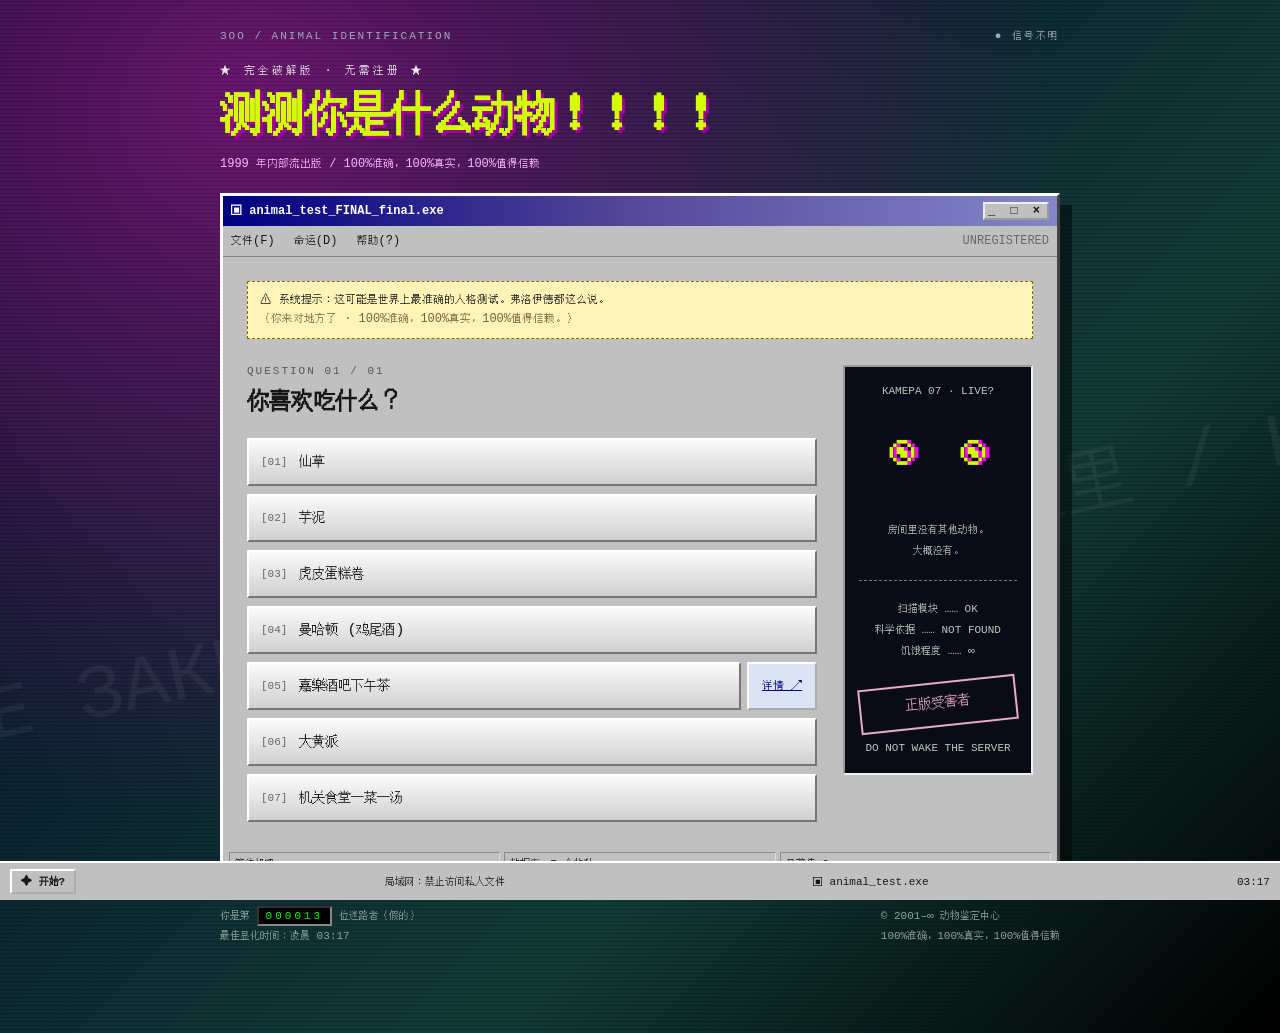
<file: index.html>
<!doctype html>
<html lang="zh-CN">
<head>
<meta charset="UTF-8">
<meta name="viewport" content="width=device-width, initial-scale=1">
<meta name="description" content="测测你是什么动物！！！！">
<title>测测你是什么动物！！！！</title>
<link rel="icon" type="image/svg+xml" href="data:image/svg+xml,%3Csvg xmlns='http://www.w3.org/2000/svg' viewBox='0 0 32 32'%3E%3Crect width='32' height='32' fill='%23000080'/%3E%3Ctext x='7' y='25' font-size='27' fill='%23ccff00'%3E?%3C/text%3E%3C/svg%3E">
<style>
:root{color-scheme:light;--acid:#d4ff00;--navy:#000080}
*{box-sizing:border-box}
body{margin:0;min-height:100vh;color:#171717;font-family:"Courier New","SimSun","宋体",monospace;background:repeating-linear-gradient(0deg,transparent 0 3px,#0003 3px 4px),radial-gradient(ellipse at 20% 10%,#6b176f,transparent 55%),linear-gradient(135deg,#020726,#123c38 65%,#000);padding:30px 18px 64px}
body::before{content:"НЕ ЗАКРЫВАЙ ОКНО / 你来过这里 / НЕ ЗАКРЫВАЙ ОКНО";position:fixed;left:-80px;top:52%;color:#ffffff0d;font-size:clamp(28px,6vw,90px);white-space:nowrap;transform:rotate(-12deg);pointer-events:none}
.desktop{position:relative;max-width:840px;margin:auto}
.topline{display:flex;justify-content:space-between;gap:12px;color:#a3a8bd;font-size:11px;letter-spacing:2px;margin-bottom:22px}
.blink{animation:blink 1.6s steps(1,end) infinite}
@keyframes blink{50%{opacity:.25}}
.masthead{color:var(--acid);text-shadow:3px 3px #a000a0;margin-bottom:22px}
.eyebrow{font-size:12px;letter-spacing:3px;color:#ededed;text-shadow:none}
h1{font-size:clamp(27px,5.5vw,49px);line-height:1.2;margin:10px 0;letter-spacing:-2px}
.masthead p{font-size:12px;color:#ffb7ff;text-shadow:none;margin:0}
.window{background:#c0c0c0;border:3px solid;border-color:#fff #444 #444 #fff;box-shadow:12px 12px #0007}
.titlebar{background:linear-gradient(90deg,var(--navy),#574999,#8386cb);color:#fff;padding:6px 8px;display:flex;align-items:center;justify-content:space-between;gap:10px;font-size:12px;font-weight:bold}
.window-icons{letter-spacing:4px;color:#111;background:#c0c0c0;padding:0 3px;border:2px outset #eee;white-space:nowrap}
.menu{font-size:12px;padding:8px;border-bottom:1px solid #808080;word-spacing:12px}
.content{padding:24px;display:grid;grid-template-columns:1fr 190px;gap:26px}
.warning{grid-column:1/-1;background:#fff4b8;border:1px dashed #806d00;padding:9px 12px;font-size:12px;line-height:1.6}
.question-number{color:#555;font-size:11px;letter-spacing:2px}
h2{margin:8px 0 18px;font-size:25px;line-height:1.4}
.options{display:grid;gap:8px}
.option-row{display:flex;gap:6px;align-items:stretch}
button{font:inherit;cursor:pointer;color:#111}
.answer{display:flex;align-items:center;gap:12px;text-align:left;padding:12px;width:100%;background:linear-gradient(#fafafa,#d0d0d0);border:2px solid;border-color:#fff #777 #777 #fff;font-size:15px;min-height:48px}
.answer:hover{background:var(--acid)}
.answer:active,.reset:active{border-color:#777 #fff #fff #777}
button:focus-visible,a:focus-visible{outline:3px solid #b000b8;outline-offset:3px}
.num{color:#666;font-size:11px}
.outlink{display:flex;align-items:center;justify-content:center;min-width:70px;background:#dce3f5;border:2px outset white;color:var(--navy);font-size:12px;white-space:nowrap;padding:0 8px}
.sidebar{background:#090b16;border:2px inset #eee;color:#b6ccbb;padding:14px;font-size:11px;line-height:1.9;text-align:center;align-self:start}
.eye{height:86px;margin:12px 0 20px;display:flex;justify-content:center;align-items:center;font-size:57px;letter-spacing:4px;color:var(--acid);text-shadow:4px 0 #f0f}
.sidebar hr{border:0;border-top:1px dashed #658275;margin:18px 0}
.stamp{border:2px solid #e9a9cf;color:#e9a9cf;padding:6px;transform:rotate(-6deg);margin:20px 0 12px;font-size:15px}
.status{display:flex;flex-wrap:wrap;gap:4px;padding:6px;font-size:11px}
.status span{border:1px inset #ddd;padding:5px;flex:1;white-space:nowrap}
.footer{display:flex;justify-content:space-between;flex-wrap:wrap;gap:12px;color:#90a49c;font-size:11px;margin:22px 0;line-height:1.8}
.counter{background:#000;color:#0f0;border:2px inset #888;padding:2px 7px;letter-spacing:3px}
.taskbar{position:fixed;bottom:0;left:0;right:0;background:#c0c0c0;border-top:2px solid white;display:flex;justify-content:space-between;gap:10px;padding:6px 10px;font-size:11px;z-index:2}
.taskbar strong{border:2px outset #fff;padding:4px 9px}.taskbar span{align-self:center}
[hidden]{display:none!important}
.result{grid-column:1/-1;text-align:center;padding:10px 0 18px}
.result h2{font-size:clamp(23px,4vw,34px)}
.portrait{background:repeating-linear-gradient(0deg,#0000 0 3px,#ffffff0a 3px 4px),radial-gradient(ellipse,#5e386b,#101129 70%);border:4px ridge #aaa;max-width:330px;margin:18px auto;padding:24px;font-size:84px;line-height:1.4;position:relative}
.portrait::after{content:"SPECIMEN FOUND / 样本已找到";display:block;font-size:10px;color:var(--acid);letter-spacing:2px}
.animal{font-size:clamp(30px,6vw,48px);font-weight:bold;color:var(--navy);text-shadow:2px 2px #fff;margin:14px 0;overflow-wrap:anywhere}
.result p{font-size:12px;line-height:1.8}
.reset{background:linear-gradient(#fff,#aaa);border:3px outset #eee;padding:12px 25px;margin-top:12px;font-size:14px}
@media(max-width:600px){body{padding:20px 12px 65px}.content{padding:16px;grid-template-columns:1fr;gap:18px}.sidebar{display:none}.topline{font-size:9px;letter-spacing:1px}.window{box-shadow:6px 6px #0007}.menu{word-spacing:3px}.answer{font-size:14px;padding:11px 8px;gap:8px}.outlink{min-width:56px;padding:0 4px}.taskbar .connection{display:none}}
@media(prefers-reduced-motion:reduce){.blink{animation:none}}

#more-info{width:min(340px,90vw);padding:3px;background:#c0c0c0;border:3px outset #eee;box-shadow:12px 12px #0007}
#more-info::backdrop{background:#0005}#more-info .more-body{padding:28px;text-align:center}#more-info a{color:#000080;font-size:22px}#more-close{border:2px outset white;background:#c0c0c0}
</style>
<link rel="stylesheet" href="overarching/global.css">
<script src="overarching/global.js" defer></script>
</head>
<body>
<main class="desktop">
<div class="topline"><span>ЗОО / ANIMAL IDENTIFICATION</span><span class="blink">● 信号不明</span></div>
<header class="masthead"><div class="eyebrow">★ 完全破解版 · 无需注册 ★</div><h1>测测你是什么动物！！！！</h1><p>1999 年内部流出版 / 100%准确，100%真实，100%值得信赖 </p></header>
<section class="window" aria-label="动物测试程序">
<div class="titlebar"><span>▣ animal_test_FINAL_final.exe</span><span class="window-icons" aria-hidden="true">_ □ ×</span></div>
<div class="menu" aria-hidden="true">文件(F) 命运(D) 帮助(?) <span style="float:right;color:#666">UNREGISTERED</span></div>
<div class="content">
<div class="warning">⚠ 系统提示：这可能是世界上最准确的人格测试。弗洛伊德都这么说。<br><span style="color:#716340">（你来对地方了 · 100%准确，100%真实，100%值得信赖。）</span></div>
<section id="quiz" aria-labelledby="question"><div class="question-number">QUESTION 01 / 01</div><h2 id="question">你喜欢吃什么？</h2>
<div class="options">
<button class="answer" type="button" data-answer="0"><span class="num" aria-hidden="true">[01]</span>仙草</button>
<button class="answer" type="button" data-answer="1"><span class="num" aria-hidden="true">[02]</span>芋泥</button>
<button class="answer" type="button" data-answer="2"><span class="num" aria-hidden="true">[03]</span>虎皮蛋糕卷</button>
<button class="answer" type="button" data-answer="3"><span class="num" aria-hidden="true">[04]</span>曼哈顿 (鸡尾酒)</button>
<div class="option-row"><button class="answer" type="button" data-answer="4"><span class="num" aria-hidden="true">[05]</span>嘉樂酒吧下午茶</button><a class="outlink" href="https://www.klook.com/zh-HK/activity/155703-palazzo-versace-macau-la-scala-del-palazzo/" target="_blank" rel="noopener noreferrer" aria-label="在新标签页打开嘉樂酒吧下午茶的 Klook 页面">详情 ↗</a></div>
<button class="answer" type="button" data-answer="5"><span class="num" aria-hidden="true">[06]</span>大黄派</button>
<button class="answer" type="button" data-answer="6"><span class="num" aria-hidden="true">[07]</span>机关食堂一菜一汤</button>
</div></section>
<aside class="sidebar" id="sidebar" aria-label="装饰性系统面板"><div>КАМЕРА 07 · LIVE?</div><div class="eye" aria-hidden="true">◉ ◉</div><div>房间里没有其他动物。<br>大概没有。</div><hr><div>扫描模块 …… OK<br>科学依据 …… NOT FOUND<br>饥饿程度 …… ∞</div><div class="stamp">正版受害者</div><div>DO NOT WAKE THE SERVER</div></aside>
<section class="result" id="result" aria-labelledby="result-title" hidden><div class="question-number">IDENTIFICATION COMPLETE</div><h2 id="result-title" tabindex="-1">恭喜你，你是！！！！！？</h2><div class="portrait"><span id="animal-icon" aria-hidden="true"></span></div><div class="animal" id="animal-name"></div><p id="chosen-food"></p><p>物种已确认。你可以继续假装是人类。<br><span style="color:#777">结果仅供玩乐 / никакой науки</span></p><button class="reset" type="button" id="reset">↶ 重新安装命运 / 再测一次</button></section>
</div>
<div class="status" role="status" aria-live="polite"><span id="status-text">等待投喂…</span><span>数据库：7 个物种</span><span>显著值:0</span></div>
</section>
<footer class="footer"><span>你是第 <span class="counter">000013</span> 位迷路者（假的）<br>最佳显化时间：凌晨 03:17</span><span>© 2001–∞ 动物鉴定中心<br>100%准确，100%真实，100%值得信赖</span></footer>
<noscript><p style="color:white;background:#800;padding:12px">请启用 JavaScript 后进行测试。</p></noscript>
</main>
<div class="taskbar" aria-hidden="true"><strong>✦ 开始?</strong><span class="connection">局域网：禁止访问私人文件</span><span>▣ animal_test.exe</span><span>03:17</span></div>
<dialog id="more-info"><div class="titlebar"><span>哇，恭喜你</span><button id="more-close" type="button" aria-label="哇，恭喜你">×</button></div><div class="more-body"><a href="dissection/">了解更多？</a></div></dialog>
<script>
'use strict';
const animals = ['黑豹','兔子','西伯利亚虎','西伯利亚虎Senior','狐狸','蓝舌蜥蜴','长毛象'];
const icons = ['🐈‍⬛','🐇','🐅','🐅 🎖️','🦊','🦎','🦣'];
const foods = ['仙草','芋泥','虎皮蛋糕卷','曼哈顿 (鸡尾酒)','嘉樂酒吧下午茶','大黄派','机关食堂一菜一汤'];
const quiz = document.getElementById('quiz');
const result = document.getElementById('result');
const sidebar = document.getElementById('sidebar');
const statusText = document.getElementById('status-text');
let lastAnswer = null;
document.getElementById('more-close').addEventListener('click',()=>document.getElementById('more-info').close());
document.getElementById('more-info').addEventListener('close',()=>document.getElementById('result-title').focus());
document.querySelectorAll('[data-answer]').forEach(button => {
  button.addEventListener('click', () => {
    const index = Number(button.dataset.answer);
    lastAnswer = button;
    document.getElementById('animal-name').textContent = animals[index];
    document.getElementById('animal-icon').textContent = icons[index];
    document.getElementById('chosen-food').textContent = '你选择了：' + foods[index];
    quiz.hidden = true;
    sidebar.hidden = true;
    result.hidden = false;
    statusText.textContent = '鉴定成功：' + animals[index];
    document.getElementById('result-title').focus();
    if(index===0||index===1)document.getElementById('more-info').showModal();
  });
});
document.getElementById('reset').addEventListener('click', () => {
  result.hidden = true;
  quiz.hidden = false;
  sidebar.hidden = false;
  statusText.textContent = '等待投喂…';
  if (lastAnswer) lastAnswer.focus();
});
</script>
</body>
</html>
</file>
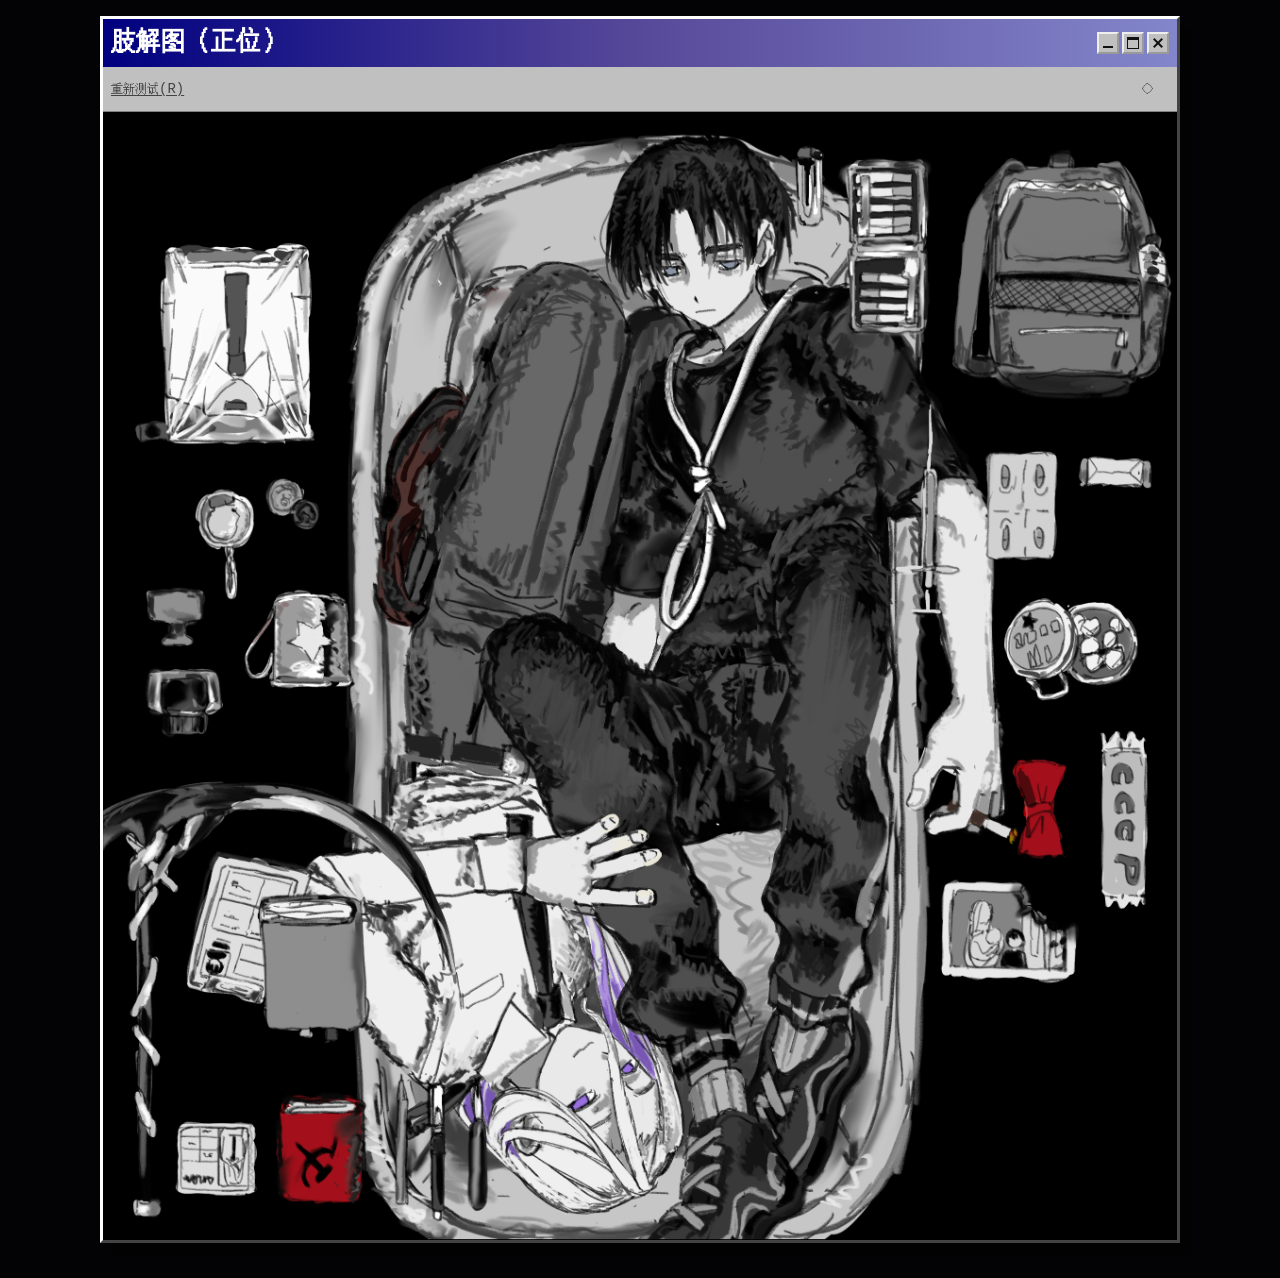
<file: dissection/index.html>
<!doctype html>
<html lang="zh-CN">
<meta charset="utf-8">
<meta name="viewport" content="width=device-width,initial-scale=1">
<title>肢解图（正位）</title>
<style>
*{box-sizing:border-box}body{margin:0;background:#030306;color:#eee;font-family:"Courier New",SimSun,monospace}main{max-width:1100px;margin:0 auto;padding:16px 10px 35px}svg{display:block;width:100%;height:auto;overflow:visible}.piece{cursor:pointer;outline:none;transition:filter .2s,transform .2s;transform-box:fill-box;transform-origin:center}.piece .visual{opacity:0;pointer-events:none;transition:transform .45s ease,opacity .45s ease}.piece:hover .visual,.piece:focus-visible .visual,.piece.active .visual{opacity:1;filter:url(#glow);transform:translateY(-1.5px)}.outline{fill:none;stroke:#d5edff;stroke-width:2;stroke-dasharray:6 5;pointer-events:none;opacity:0}.guides .outline{opacity:.6}dialog{width:min(420px,90vw);padding:3px;background:#bcbcbc;color:#111;border:3px outset #eee;box-shadow:12px 12px #0009;font-family:inherit}dialog::backdrop{background:#0006}.titlebar{display:flex;justify-content:space-between;align-items:center;background:linear-gradient(90deg,#000080,#8454af);padding:5px 8px;color:white;font-size:13px}.titlebar button{font:inherit;background:#bcbcbc;border:2px outset white;cursor:pointer;min-width:30px;min-height:30px}.body{padding:22px;min-height:150px;background:linear-gradient(140deg,#dcdcdc,#b6b6b6)}h2{font-size:21px}p{font-size:15px;line-height:1.8}.status{border:2px inset #ddd;margin:4px;padding:5px;font-size:11px}@media(prefers-reduced-motion:reduce){.piece{transition:none}.piece:hover .visual,.piece:focus-visible .visual,.piece.active .visual{transform:none}}

.piece:hover .visual,.piece:focus-visible .visual,.piece.active .visual{transform:translateY(-4px)}
.piece.character:hover .visual,.piece.character:focus-visible .visual,.piece.character.active .visual{filter:url(#characterLift);transform:translateY(-2.5px)}
@media(prefers-reduced-motion:reduce){.piece .visual{transition:none}.piece:hover .visual,.piece:focus-visible .visual,.piece.active .visual{transform:none}}


#black-sequence{position:fixed;inset:0;z-index:1000;margin:0;padding:16px;background:#000;color:#fff;overflow:hidden;font-family:'DotGothic16',sans-serif;font-weight:400;font-size:clamp(21px,3vw,34px);line-height:1.55;overflow-wrap:anywhere;user-select:none;white-space:pre-wrap}
#black-sequence[hidden]{display:none}
body.sequence-active{overflow:hidden}


@media(hover:none) and (pointer:coarse){
 .piece:not(.character) .visual{transition:transform .18s ease,opacity .18s ease}
 .piece:not(.character):hover .visual{opacity:0;filter:none;transform:none}
 .piece:not(.character).touch-feedback .visual,.piece:not(.character).active .visual{opacity:1;filter:url(#touchGlow);transform:translateY(var(--touch-lift,-18px))}
}
@media(hover:none) and (pointer:coarse) and (prefers-reduced-motion:reduce){
 .piece:not(.character) .visual{transition:opacity .18s ease}
 .piece:not(.character).touch-feedback .visual,.piece:not(.character).active .visual{transform:none}
}

 .scene-window{background:#c0c0c0;border:3px solid;border-color:#fff #444 #444 #fff;box-shadow:12px 12px #0007}
.scene-titlebar{background:linear-gradient(90deg,#000080,#574999,#8386cb);color:#fff;padding:6px 8px;display:flex;align-items:center;justify-content:space-between;gap:10px}
.scene-titlebar h1{font-size:28px;line-height:1.3;margin:0;overflow-wrap:anywhere}
.window-icons{display:flex;gap:3px;flex-shrink:0;align-self:center}
.window-icon{position:relative;display:block;width:22px;height:22px;background:#c0c0c0;border:2px outset #eee}
.window-icon.minimize::before{content:'';position:absolute;left:4px;right:4px;bottom:4px;height:2px;background:#111}
.window-icon.maximize::before{content:'';position:absolute;inset:3px;border:1px solid #111;border-top-width:3px}
.window-icon.dismiss::before,.window-icon.dismiss::after{content:'';position:absolute;left:3px;top:8px;width:12px;height:2px;background:#111;transform:rotate(45deg)}
.window-icon.dismiss::after{transform:rotate(-45deg)}
.scene-menu{display:flex;align-items:center;justify-content:space-between;gap:12px;padding:0 8px;border-bottom:1px solid #808080;color:#444;font-size:14px}
.retest,.retest:visited{display:inline-flex;align-items:center;min-height:44px;color:#444;text-decoration:underline;text-underline-offset:2px;background:none;border:0;box-shadow:none;padding:0;font-weight:400}
.retest:hover{color:#222}
.retest:focus-visible{outline:2px dotted #333;outline-offset:3px}
#guides{font:inherit;color:#444;background:none;border:0;padding:0 10px;min-height:44px;min-width:44px;cursor:pointer}
#guides[aria-pressed="true"]{background:#aaa}
.scene-canvas{background:#000;overflow:hidden}
@media(max-width:600px){.scene-window{box-shadow:5px 5px #0007}.scene-titlebar h1{font-size:24px}}
</style>
<link rel="stylesheet" href="../overarching/global.css">
<script src="../overarching/global.js" defer></script>
<main><section class="scene-window" aria-labelledby="scene-heading"><header class="scene-titlebar"><h1 id="scene-heading">肢解图（正位）</h1><span class="window-icons" aria-hidden="true"><span class="window-icon minimize"></span><span class="window-icon maximize"></span><span class="window-icon dismiss"></span></span></header><nav class="scene-menu"><a class="retest" href="../index.html">重新测试(R)</a><button id="guides" type="button" aria-label="【占位符】" aria-pressed="false">◇</button></nav><div class="scene-canvas">
<svg id="scene" viewBox="0 0 1536 1612" xmlns="http://www.w3.org/2000/svg" aria-label="肢解图（正位）">
<defs><filter id="glow" x="-30%" y="-30%" width="160%" height="160%"><feDropShadow dx="0" dy="2" stdDeviation="10" flood-color="#000" flood-opacity=".25"/><feDropShadow dx="0" dy="0" stdDeviation="18" flood-color="#dae7ff" flood-opacity=".28"/><feDropShadow dx="0" dy="0" stdDeviation="7" flood-color="#dae7ff" flood-opacity=".18"/></filter><filter id="characterLift" x="-15%" y="-15%" width="130%" height="130%"><feDropShadow dx="0" dy="8" stdDeviation="14" flood-color="#000" flood-opacity=".38"/><feComponentTransfer><feFuncR type="linear" slope="1.035"/><feFuncG type="linear" slope="1.035"/><feFuncB type="linear" slope="1.035"/></feComponentTransfer></filter><filter id="touchGlow" x="-40%" y="-40%" width="180%" height="180%"><feDropShadow dx="0" dy="5" stdDeviation="10" flood-color="#000" flood-opacity=".4"/><feDropShadow dx="0" dy="0" stdDeviation="18" flood-color="#dae7ff" flood-opacity=".42"/><feDropShadow dx="0" dy="0" stdDeviation="7" flood-color="#dae7ff" flood-opacity=".25"/></filter></defs>
<image href="../explore/art.png" width="1536" height="1612"/>
<g id="pieces"></g>
</svg></div></section></main>
<dialog id="info" aria-labelledby="heading"><div class="titlebar"><span>Ошибка сервера</span><button id="close" type="button" aria-label="【占位符】">×</button></div><div class="body"><h2 id="heading">【占位符】</h2><p id="description">【占位符】</p></div><div class="status"><time id="dialog-time"></time></div></dialog>
<section id="black-sequence" lang="ja" hidden tabindex="-1"><div id="sequence-text"></div></section>
<script>
'use strict';
// Coordinates refer to the supplied annotation's 1536 × 1612 display space.
// These initial polygons are for boundary review; content is deliberately blank.
const regions = [
 {id:1,points:'90,195 285,192 301,470 83,475 46,450 83,432'},
 {id:2,points:'152,541 205,541 222,579 207,616 190,629 198,670 185,697 173,685 164,624 140,610 132,577'},
 {id:3,points:'240,527 267,526 286,548 302,559 310,581 290,596 271,580 239,572 231,548'},
 {id:4,points:'65,686 140,686 146,727 111,737 119,752 94,762 75,752 85,734 64,725'},
 {id:5,points:'65,797 151,797 172,827 164,855 146,864 148,890 90,894 89,866 63,850'},
 {id:6,points:'246,687 336,692 352,728 357,817 239,824 206,807 203,773 224,719'},
 {id:7,points:'995,52 1027,56 1030,152 1010,161 994,151'},
 {id:8,points:'1066,70 1173,70 1181,184 1163,202 1178,220 1175,309 1071,315 1065,212 1079,194 1066,180'},
 {id:9,points:'1287,65 1417,58 1476,89 1507,189 1530,211 1527,260 1518,365 1488,395 1375,409 1223,380 1214,319 1235,165'},
 {id:10,points:'1398,495 1489,496 1498,532 1400,536'},
 {id:11,points:'1265,485 1358,485 1365,635 1264,638'},
 {id:12,points:'1133,389 1228,396 1229,591 1258,630 1260,747 1210,756 1181,740 1137,755 1092,741 1092,615 1125,610'},
 {id:13,points:'1333,696 1380,702 1405,699 1440,705 1474,726 1485,775 1467,811 1425,821 1396,809 1358,841 1324,840 1320,814 1293,794 1287,750 1307,714'},
 {id:14,points:'1307,928 1358,933 1374,941 1360,986 1376,1056 1360,1069 1313,1063 1305,1027 1313,987 1302,953'},
 {id:15,points:'1425,888 1462,894 1476,887 1493,904 1494,1123 1482,1140 1467,1136 1450,1141 1428,1126'},
 {id:16,points:'1208,1105 1302,1106 1315,1125 1341,1145 1363,1156 1390,1175 1394,1232 1372,1246 1200,1235'},
 {id:17,points:'720,37 864,28 950,61 991,126 1008,223 1044,275 1081,335 1178,403 1138,413 1117,433 1108,639 1120,746 1197,757 1207,869 1140,917 1132,1093 1112,1288 1089,1468 1019,1594 918,1612 801,1612 856,1514 858,1409 820,1352 775,1272 774,1211 873,1123 877,1021 834,966 722,940 628,898 567,829 551,767 608,740 695,696 725,642 753,522 795,463 857,424 882,382 868,317 837,271 729,249 716,225 720,151'},
 {id:18,points:'576,220 674,218 727,248 802,270 839,298 863,344 860,390 816,434 764,483 737,559 709,632 659,687 602,716 532,759 445,930 508,951 560,1004 593,1064 612,1151 597,1247 573,1285 518,1288 431,1278 412,1312 470,1332 563,1357 611,1409 621,1486 584,1560 552,1573 650,1596 738,1580 810,1521 847,1458 848,1415 815,1358 767,1296 749,1240 755,1192 829,1115 849,1067 846,1002 784,967 680,958 607,914 574,870 538,819 531,784 473,875 443,916 430,921 419,772 409,687 430,585 407,530 413,464 454,402 492,309 529,251'},
 {id:19,points:'25,988 136,956 246,964 359,1003 438,1089 486,1200 495,1301 470,1261 455,1179 414,1114 341,1068 250,1028 160,1017 92,1029 61,1067 40,1162 25,1173 17,1143 37,1069 62,1033'},
 {id:20,points:'160,1070 280,1095 345,1123 370,1159 383,1288 358,1313 241,1310 220,1270 118,1270 111,1220 129,1148'},
 {id:21,points:'106,1449 204,1446 217,1462 218,1529 194,1544 109,1544'},
 {id:22,points:'258,1411 338,1409 371,1423 373,1543 349,1556 261,1555 247,1534 249,1432'},
 {id:23,points:'494,1362 547,1359 583,1376 609,1409 614,1463 605,1507 582,1546 549,1565 450,1564 431,1546 427,1462 447,1406'},
 {id:24,points:'1187,523 1230,543 1253,600 1262,697 1272,854 1279,940 1237,1027 1180,1025 1145,1007 1154,977 1141,979 1142,940 1176,896 1201,857 1185,767 1214,734 1231,688 1224,633 1189,603'}
];
const svgNS='http://www.w3.org/2000/svg';
const characterPaths={"17":"M856,6 L868,6 L868,8 L874,8 L874,10 L878,10 L878,12 L884,12 L884,14 L888,14 L888,16 L892,16 L892,18 L894,18 L894,20 L900,20 L900,24 L906,24 L906,26 L910,26 L910,28 L912,28 L912,30 L916,30 L916,32 L920,32 L920,34 L924,34 L924,36 L928,36 L928,38 L932,38 L932,42 L938,42 L938,44 L940,44 L940,46 L944,46 L944,48 L946,48 L946,50 L948,50 L948,52 L950,52 L950,54 L954,54 L954,56 L958,56 L958,60 L960,60 L960,62 L962,62 L962,64 L964,64 L964,66 L966,66 L966,70 L968,70 L968,72 L970,72 L970,78 L972,78 L972,84 L974,84 L974,88 L976,88 L976,90 L978,90 L978,98 L980,98 L980,102 L982,102 L982,106 L984,106 L984,112 L986,112 L986,120 L988,120 L988,130 L990,130 L990,138 L992,138 L992,142 L994,142 L994,146 L996,146 L996,162 L998,162 L998,186 L1000,186 L1000,212 L1002,212 L1002,216 L1006,216 L1006,218 L1008,218 L1008,220 L1012,220 L1012,222 L1018,222 L1018,224 L1024,224 L1024,226 L1040,226 L1040,228 L1044,228 L1044,230 L1048,230 L1048,232 L1052,232 L1052,234 L1056,234 L1056,236 L1060,236 L1060,238 L1064,238 L1064,240 L1066,240 L1066,242 L1068,242 L1068,244 L1072,244 L1072,246 L1074,246 L1074,248 L1076,248 L1076,250 L1080,250 L1080,252 L1084,252 L1084,254 L1086,254 L1086,256 L1090,256 L1090,258 L1092,258 L1092,260 L1094,260 L1094,262 L1096,262 L1096,264 L1098,264 L1098,268 L1100,268 L1100,270 L1102,270 L1102,274 L1104,274 L1104,276 L1106,276 L1106,280 L1108,280 L1108,282 L1110,282 L1110,286 L1112,286 L1112,290 L1114,290 L1114,292 L1116,292 L1116,296 L1118,296 L1118,302 L1120,302 L1120,304 L1122,304 L1122,308 L1124,308 L1124,314 L1126,314 L1126,316 L1128,316 L1128,318 L1130,318 L1130,320 L1132,320 L1132,324 L1134,324 L1134,326 L1136,326 L1136,330 L1138,330 L1138,332 L1140,332 L1140,334 L1142,334 L1142,336 L1144,336 L1144,340 L1146,340 L1146,342 L1148,342 L1148,346 L1150,346 L1150,350 L1152,350 L1152,352 L1154,352 L1154,356 L1156,356 L1156,358 L1158,358 L1158,362 L1160,362 L1160,364 L1162,364 L1162,368 L1164,368 L1164,370 L1166,370 L1166,372 L1168,372 L1168,376 L1170,376 L1170,380 L1172,380 L1172,382 L1176,382 L1176,386 L1178,386 L1178,390 L1180,390 L1180,392 L1182,392 L1182,394 L1184,394 L1184,398 L1186,398 L1186,400 L1188,400 L1188,404 L1190,404 L1190,406 L1192,406 L1192,408 L1194,408 L1194,410 L1196,410 L1196,414 L1198,414 L1198,416 L1200,416 L1200,418 L1202,418 L1202,422 L1204,422 L1204,424 L1206,424 L1206,428 L1210,428 L1210,432 L1212,432 L1212,434 L1214,434 L1214,438 L1216,438 L1216,442 L1218,442 L1218,444 L1220,444 L1220,446 L1222,446 L1222,450 L1224,450 L1224,454 L1228,454 L1228,460 L1230,460 L1230,462 L1232,462 L1232,464 L1234,464 L1234,466 L1236,466 L1236,468 L1238,468 L1238,472 L1240,472 L1240,474 L1242,474 L1242,478 L1244,478 L1244,480 L1248,480 L1248,484 L1250,484 L1250,486 L1252,486 L1252,490 L1254,490 L1254,494 L1256,494 L1256,496 L1258,496 L1258,500 L1260,500 L1260,504 L1262,504 L1262,506 L1264,506 L1264,512 L1266,512 L1266,516 L1268,516 L1268,520 L1270,520 L1270,522 L1272,522 L1272,524 L1274,524 L1274,528 L1276,528 L1276,540 L1278,540 L1278,546 L1280,546 L1280,560 L1282,560 L1282,584 L1284,584 L1284,592 L1286,592 L1286,606 L1288,606 L1288,608 L1286,608 L1286,620 L1288,620 L1288,632 L1290,632 L1290,636 L1292,636 L1292,646 L1294,646 L1294,660 L1296,660 L1296,680 L1298,680 L1298,682 L1300,682 L1300,714 L1302,714 L1302,810 L1304,810 L1304,884 L1302,884 L1302,900 L1300,900 L1300,934 L1298,934 L1298,936 L1296,936 L1296,972 L1294,972 L1294,978 L1292,978 L1292,996 L1290,996 L1290,1006 L1288,1006 L1288,1018 L1286,1018 L1286,1022 L1284,1022 L1284,1024 L1282,1024 L1282,1028 L1280,1028 L1280,1030 L1278,1030 L1278,1032 L1276,1032 L1276,1034 L1270,1034 L1270,1036 L1262,1036 L1262,1038 L1246,1038 L1246,1040 L1228,1040 L1228,1042 L1202,1042 L1202,1040 L1180,1040 L1180,1038 L1176,1038 L1176,1036 L1174,1036 L1174,1030 L1172,1030 L1172,1028 L1170,1028 L1170,1026 L1168,1026 L1168,1024 L1166,1024 L1166,1022 L1164,1022 L1164,1020 L1162,1020 L1162,1018 L1160,1018 L1160,1016 L1158,1016 L1158,1010 L1156,1010 L1156,990 L1154,990 L1154,984 L1152,984 L1152,968 L1154,968 L1154,964 L1156,964 L1156,958 L1158,958 L1158,956 L1160,956 L1160,948 L1162,948 L1162,944 L1164,944 L1164,942 L1166,942 L1166,938 L1168,938 L1168,932 L1170,932 L1170,928 L1172,928 L1172,922 L1174,922 L1174,914 L1176,914 L1176,910 L1178,910 L1178,902 L1180,902 L1180,896 L1182,896 L1182,892 L1184,892 L1184,888 L1186,888 L1186,882 L1188,882 L1188,880 L1190,880 L1190,876 L1192,876 L1192,872 L1194,872 L1194,866 L1196,866 L1196,862 L1198,862 L1198,854 L1200,854 L1200,762 L1202,762 L1202,758 L1200,758 L1200,712 L1198,712 L1198,694 L1196,694 L1196,682 L1194,682 L1194,674 L1192,674 L1192,670 L1190,670 L1190,664 L1188,664 L1188,660 L1186,660 L1186,656 L1184,656 L1184,652 L1182,652 L1182,650 L1178,650 L1178,648 L1176,648 L1176,644 L1170,644 L1170,640 L1166,640 L1166,638 L1164,638 L1164,634 L1160,634 L1160,628 L1158,628 L1158,622 L1156,622 L1156,620 L1154,620 L1154,612 L1152,612 L1152,602 L1150,602 L1150,600 L1148,600 L1148,598 L1144,598 L1144,600 L1140,600 L1140,602 L1136,602 L1136,612 L1134,612 L1134,718 L1136,718 L1136,722 L1138,722 L1138,724 L1140,724 L1140,734 L1142,734 L1142,738 L1144,738 L1144,744 L1146,744 L1146,748 L1148,748 L1148,756 L1150,756 L1150,762 L1152,762 L1152,766 L1154,766 L1154,770 L1156,770 L1156,780 L1158,780 L1158,784 L1160,784 L1160,810 L1158,810 L1158,824 L1156,824 L1156,836 L1154,836 L1154,842 L1152,842 L1152,848 L1150,848 L1150,850 L1148,850 L1148,858 L1146,858 L1146,862 L1144,862 L1144,864 L1142,864 L1142,866 L1140,866 L1140,874 L1136,874 L1136,880 L1134,880 L1134,884 L1132,884 L1132,890 L1130,890 L1130,930 L1128,930 L1128,938 L1130,938 L1130,954 L1132,954 L1132,966 L1134,966 L1134,972 L1136,972 L1136,974 L1134,974 L1134,980 L1132,980 L1132,992 L1130,992 L1130,1012 L1132,1012 L1132,1016 L1134,1016 L1134,1018 L1136,1018 L1136,1020 L1140,1020 L1140,1022 L1142,1022 L1142,1024 L1144,1024 L1144,1026 L1146,1026 L1146,1028 L1144,1028 L1144,1034 L1146,1034 L1146,1044 L1144,1044 L1144,1054 L1142,1054 L1142,1066 L1140,1066 L1140,1082 L1138,1082 L1138,1084 L1136,1084 L1136,1096 L1134,1096 L1134,1104 L1132,1104 L1132,1114 L1130,1114 L1130,1128 L1128,1128 L1128,1140 L1126,1140 L1126,1152 L1124,1152 L1124,1164 L1122,1164 L1122,1194 L1120,1194 L1120,1228 L1118,1228 L1118,1248 L1116,1248 L1116,1280 L1114,1280 L1114,1306 L1112,1306 L1112,1312 L1110,1312 L1110,1318 L1108,1318 L1108,1332 L1106,1332 L1106,1340 L1104,1340 L1104,1342 L1102,1342 L1102,1348 L1100,1348 L1100,1358 L1098,1358 L1098,1362 L1096,1362 L1096,1366 L1094,1366 L1094,1372 L1092,1372 L1092,1378 L1090,1378 L1090,1382 L1088,1382 L1088,1386 L1086,1386 L1086,1390 L1084,1390 L1084,1392 L1082,1392 L1082,1400 L1080,1400 L1080,1406 L1078,1406 L1078,1408 L1076,1408 L1076,1414 L1074,1414 L1074,1422 L1072,1422 L1072,1428 L1070,1428 L1070,1432 L1068,1432 L1068,1436 L1066,1436 L1066,1444 L1062,1444 L1062,1450 L1060,1450 L1060,1454 L1058,1454 L1058,1458 L1056,1458 L1056,1462 L1054,1462 L1054,1466 L1052,1466 L1052,1470 L1050,1470 L1050,1474 L1048,1474 L1048,1476 L1046,1476 L1046,1480 L1044,1480 L1044,1482 L1042,1482 L1042,1486 L1040,1486 L1040,1490 L1038,1490 L1038,1492 L1036,1492 L1036,1496 L1034,1496 L1034,1500 L1032,1500 L1032,1502 L1030,1502 L1030,1508 L1028,1508 L1028,1512 L1026,1512 L1026,1516 L1024,1516 L1024,1522 L1022,1522 L1022,1536 L1020,1536 L1020,1542 L1018,1542 L1018,1546 L1010,1546 L1010,1548 L1008,1548 L1008,1554 L1006,1554 L1006,1556 L1004,1556 L1004,1558 L1002,1558 L1002,1560 L1000,1560 L1000,1562 L998,1562 L998,1566 L994,1566 L994,1568 L992,1568 L992,1570 L990,1570 L990,1572 L988,1572 L988,1574 L984,1574 L984,1576 L982,1576 L982,1578 L978,1578 L978,1580 L976,1580 L976,1582 L974,1582 L974,1584 L972,1584 L972,1586 L970,1586 L970,1588 L968,1588 L968,1590 L966,1590 L966,1594 L964,1594 L964,1596 L960,1596 L960,1600 L956,1600 L956,1602 L954,1602 L954,1606 L952,1606 L952,1610 L954,1610 L954,1612 L786,1612 L786,1610 L780,1610 L780,1608 L774,1608 L774,1606 L768,1606 L768,1604 L764,1604 L764,1590 L766,1590 L766,1582 L768,1582 L768,1580 L770,1580 L770,1572 L772,1572 L772,1566 L774,1566 L774,1564 L776,1564 L776,1558 L778,1558 L778,1552 L780,1552 L780,1550 L782,1550 L782,1544 L784,1544 L784,1542 L786,1542 L786,1538 L788,1538 L788,1532 L790,1532 L790,1530 L792,1530 L792,1524 L794,1524 L794,1522 L796,1522 L796,1518 L798,1518 L798,1514 L800,1514 L800,1510 L802,1510 L802,1506 L804,1506 L804,1500 L806,1500 L806,1496 L808,1496 L808,1490 L810,1490 L810,1476 L812,1476 L812,1424 L810,1424 L810,1416 L808,1416 L808,1404 L806,1404 L806,1402 L804,1402 L804,1396 L802,1396 L802,1392 L800,1392 L800,1386 L798,1386 L798,1382 L796,1382 L796,1378 L794,1378 L794,1374 L792,1374 L792,1372 L790,1372 L790,1368 L788,1368 L788,1364 L786,1364 L786,1362 L784,1362 L784,1358 L782,1358 L782,1356 L780,1356 L780,1354 L778,1354 L778,1350 L776,1350 L776,1348 L772,1348 L772,1344 L768,1344 L768,1342 L766,1342 L766,1340 L762,1340 L762,1338 L760,1338 L760,1336 L758,1336 L758,1332 L756,1332 L756,1330 L754,1330 L754,1326 L750,1326 L750,1324 L748,1324 L748,1320 L746,1320 L746,1318 L744,1318 L744,1312 L742,1312 L742,1310 L740,1310 L740,1308 L738,1308 L738,1302 L736,1302 L736,1300 L734,1300 L734,1298 L732,1298 L732,1296 L730,1296 L730,1294 L728,1294 L728,1290 L726,1290 L726,1288 L724,1288 L724,1284 L722,1284 L722,1280 L720,1280 L720,1278 L718,1278 L718,1272 L716,1272 L716,1268 L714,1268 L714,1262 L712,1262 L712,1254 L710,1254 L710,1248 L708,1248 L708,1242 L706,1242 L706,1240 L704,1240 L704,1232 L702,1232 L702,1228 L700,1228 L700,1220 L698,1220 L698,1214 L696,1214 L696,1206 L694,1206 L694,1204 L692,1204 L692,1202 L690,1202 L690,1196 L688,1196 L688,1190 L686,1190 L686,1184 L684,1184 L684,1180 L682,1180 L682,1168 L680,1168 L680,1166 L678,1166 L678,1162 L676,1162 L676,1156 L674,1156 L674,1150 L672,1150 L672,1144 L670,1144 L670,1136 L668,1136 L668,1130 L666,1130 L666,1124 L664,1124 L664,1118 L662,1118 L662,1114 L660,1114 L660,1110 L658,1110 L658,1102 L656,1102 L656,1092 L654,1092 L654,1090 L652,1090 L652,1082 L650,1082 L650,1074 L648,1074 L648,1068 L646,1068 L646,1062 L644,1062 L644,1058 L642,1058 L642,1054 L640,1054 L640,1048 L638,1048 L638,1042 L636,1042 L636,1038 L634,1038 L634,1034 L632,1034 L632,1030 L630,1030 L630,1026 L628,1026 L628,1022 L626,1022 L626,1010 L624,1010 L624,1008 L622,1008 L622,1006 L620,1006 L620,1002 L618,1002 L618,1000 L616,1000 L616,998 L614,998 L614,996 L612,996 L612,994 L610,994 L610,992 L608,992 L608,990 L604,990 L604,986 L600,986 L600,984 L598,984 L598,982 L596,982 L596,980 L592,980 L592,978 L590,978 L590,976 L588,976 L588,974 L586,974 L586,972 L582,972 L582,970 L578,970 L578,968 L576,968 L576,966 L570,966 L570,964 L568,964 L568,962 L562,962 L562,960 L558,960 L558,956 L556,956 L556,954 L554,954 L554,948 L552,948 L552,940 L550,940 L550,938 L548,938 L548,930 L546,930 L546,922 L544,922 L544,906 L542,906 L542,896 L540,896 L540,888 L538,888 L538,882 L536,882 L536,874 L534,874 L534,866 L532,866 L532,862 L530,862 L530,856 L528,856 L528,848 L526,848 L526,842 L524,842 L524,834 L522,834 L522,826 L524,826 L524,818 L526,818 L526,808 L528,808 L528,800 L530,800 L530,794 L532,794 L532,788 L534,788 L534,784 L536,784 L536,776 L538,776 L538,764 L540,764 L540,760 L542,760 L542,754 L544,754 L544,728 L546,728 L546,724 L548,724 L548,720 L578,720 L578,718 L592,718 L592,716 L608,716 L608,714 L620,714 L620,712 L632,712 L632,710 L642,710 L642,708 L676,708 L676,706 L690,706 L690,704 L692,704 L692,702 L698,702 L698,698 L700,698 L700,694 L704,694 L704,690 L706,690 L706,684 L708,684 L708,680 L710,680 L710,668 L712,668 L712,650 L714,650 L714,640 L716,640 L716,636 L718,636 L718,622 L720,622 L720,612 L722,612 L722,596 L724,596 L724,588 L726,588 L726,580 L728,580 L728,568 L730,568 L730,554 L732,554 L732,544 L734,544 L734,534 L736,534 L736,532 L738,532 L738,500 L740,500 L740,486 L742,486 L742,480 L744,480 L744,450 L746,450 L746,438 L748,438 L748,432 L750,432 L750,424 L752,424 L752,408 L754,408 L754,406 L756,406 L756,396 L758,396 L758,390 L760,390 L760,382 L762,382 L762,376 L764,376 L764,370 L766,370 L766,364 L768,364 L768,362 L770,362 L770,358 L772,358 L772,356 L774,356 L774,354 L778,354 L778,350 L782,350 L782,348 L786,348 L786,346 L790,346 L790,344 L796,344 L796,342 L798,342 L798,340 L802,340 L802,338 L808,338 L808,336 L810,336 L810,334 L816,334 L816,332 L818,332 L818,330 L828,330 L828,328 L830,328 L830,326 L834,326 L834,324 L836,324 L836,322 L838,322 L838,318 L842,318 L842,300 L844,300 L844,296 L842,296 L842,292 L840,292 L840,290 L838,290 L838,288 L798,288 L798,286 L782,286 L782,284 L776,284 L776,282 L770,282 L770,280 L766,280 L766,278 L762,278 L762,276 L758,276 L758,274 L754,274 L754,272 L752,272 L752,270 L750,270 L750,268 L746,268 L746,266 L744,266 L744,264 L742,264 L742,262 L740,262 L740,260 L738,260 L738,258 L736,258 L736,256 L734,256 L734,252 L732,252 L732,250 L730,250 L730,246 L728,246 L728,242 L726,242 L726,240 L724,240 L724,236 L722,236 L722,232 L720,232 L720,226 L718,226 L718,220 L716,220 L716,218 L714,218 L714,194 L716,194 L716,186 L718,186 L718,170 L720,170 L720,158 L722,158 L722,128 L724,128 L724,120 L726,120 L726,118 L728,118 L728,114 L730,114 L730,108 L732,108 L732,106 L734,106 L734,102 L736,102 L736,98 L738,98 L738,94 L740,94 L740,92 L742,92 L742,88 L744,88 L744,84 L746,84 L746,82 L748,82 L748,78 L750,78 L750,74 L752,74 L752,72 L754,72 L754,68 L758,68 L758,66 L760,66 L760,64 L762,64 L762,62 L764,62 L764,54 L762,54 L762,52 L764,52 L764,50 L766,50 L766,48 L770,48 L770,46 L772,46 L772,44 L774,44 L774,42 L778,42 L778,40 L780,40 L780,38 L784,38 L784,36 L788,36 L788,34 L794,34 L794,32 L796,32 L796,30 L802,30 L802,28 L806,28 L806,26 L810,26 L810,24 L812,24 L812,22 L816,22 L816,20 L820,20 L820,18 L824,18 L824,16 L828,16 L828,14 L832,14 L832,12 L838,12 L838,10 L844,10 L844,8 L856,8 Z","18":"M594,190 L658,190 L658,192 L662,192 L662,194 L670,194 L670,196 L676,196 L676,198 L680,198 L680,200 L682,200 L682,202 L688,202 L688,204 L690,204 L690,206 L692,206 L692,208 L694,208 L694,210 L698,210 L698,212 L700,212 L700,214 L704,214 L704,220 L706,220 L706,222 L708,222 L708,224 L710,224 L710,226 L714,226 L714,228 L718,228 L718,230 L720,230 L720,232 L722,232 L722,236 L724,236 L724,240 L726,240 L726,242 L728,242 L728,246 L730,246 L730,250 L732,250 L732,252 L734,252 L734,256 L736,256 L736,258 L738,258 L738,260 L740,260 L740,262 L742,262 L742,264 L744,264 L744,266 L746,266 L746,268 L750,268 L750,270 L752,270 L752,272 L754,272 L754,274 L758,274 L758,276 L762,276 L762,278 L766,278 L766,280 L770,280 L770,282 L776,282 L776,284 L782,284 L782,286 L798,286 L798,288 L828,288 L828,290 L830,290 L830,292 L832,292 L832,294 L834,294 L834,296 L836,296 L836,298 L838,298 L838,300 L840,300 L840,302 L842,302 L842,318 L838,318 L838,322 L836,322 L836,324 L834,324 L834,326 L830,326 L830,328 L828,328 L828,330 L818,330 L818,332 L816,332 L816,334 L810,334 L810,336 L808,336 L808,338 L802,338 L802,340 L798,340 L798,342 L796,342 L796,344 L790,344 L790,346 L786,346 L786,348 L782,348 L782,350 L778,350 L778,354 L774,354 L774,356 L772,356 L772,358 L770,358 L770,362 L768,362 L768,364 L766,364 L766,370 L764,370 L764,376 L762,376 L762,382 L760,382 L760,390 L758,390 L758,396 L756,396 L756,406 L754,406 L754,408 L752,408 L752,424 L750,424 L750,432 L748,432 L748,438 L746,438 L746,450 L744,450 L744,480 L742,480 L742,486 L740,486 L740,500 L738,500 L738,532 L736,532 L736,534 L734,534 L734,544 L732,544 L732,554 L730,554 L730,568 L728,568 L728,580 L726,580 L726,588 L724,588 L724,596 L722,596 L722,612 L720,612 L720,622 L718,622 L718,636 L716,636 L716,640 L714,640 L714,650 L712,650 L712,668 L710,668 L710,680 L708,680 L708,684 L706,684 L706,690 L704,690 L704,694 L700,694 L700,698 L698,698 L698,702 L692,702 L692,704 L690,704 L690,706 L676,706 L676,708 L642,708 L642,710 L632,710 L632,712 L620,712 L620,714 L608,714 L608,716 L592,716 L592,718 L578,718 L578,720 L548,720 L548,724 L546,724 L546,728 L544,728 L544,754 L542,754 L542,760 L540,760 L540,764 L538,764 L538,776 L536,776 L536,784 L534,784 L534,788 L532,788 L532,794 L530,794 L530,800 L528,800 L528,808 L526,808 L526,818 L524,818 L524,826 L522,826 L522,834 L524,834 L524,842 L526,842 L526,848 L528,848 L528,856 L530,856 L530,862 L532,862 L532,866 L534,866 L534,874 L536,874 L536,882 L538,882 L538,888 L540,888 L540,896 L542,896 L542,906 L544,906 L544,922 L546,922 L546,930 L548,930 L548,938 L550,938 L550,940 L552,940 L552,948 L554,948 L554,954 L556,954 L556,956 L558,956 L558,960 L562,960 L562,962 L568,962 L568,964 L570,964 L570,966 L576,966 L576,968 L578,968 L578,970 L582,970 L582,972 L586,972 L586,974 L588,974 L588,976 L590,976 L590,978 L592,978 L592,980 L596,980 L596,982 L598,982 L598,984 L600,984 L600,986 L604,986 L604,990 L608,990 L608,992 L610,992 L610,994 L612,994 L612,996 L614,996 L614,998 L616,998 L616,1000 L618,1000 L618,1002 L620,1002 L620,1006 L622,1006 L622,1008 L624,1008 L624,1010 L626,1010 L626,1022 L628,1022 L628,1026 L630,1026 L630,1030 L632,1030 L632,1034 L634,1034 L634,1038 L636,1038 L636,1042 L638,1042 L638,1048 L640,1048 L640,1054 L642,1054 L642,1058 L644,1058 L644,1062 L646,1062 L646,1068 L648,1068 L648,1074 L650,1074 L650,1082 L652,1082 L652,1090 L654,1090 L654,1092 L656,1092 L656,1102 L658,1102 L658,1110 L660,1110 L660,1114 L662,1114 L662,1118 L664,1118 L664,1124 L666,1124 L666,1130 L668,1130 L668,1136 L670,1136 L670,1144 L672,1144 L672,1150 L674,1150 L674,1156 L676,1156 L676,1162 L678,1162 L678,1166 L680,1166 L680,1168 L682,1168 L682,1180 L684,1180 L684,1184 L686,1184 L686,1190 L688,1190 L688,1196 L690,1196 L690,1202 L692,1202 L692,1204 L694,1204 L694,1206 L696,1206 L696,1214 L698,1214 L698,1220 L700,1220 L700,1228 L702,1228 L702,1232 L704,1232 L704,1240 L706,1240 L706,1242 L708,1242 L708,1248 L710,1248 L710,1254 L712,1254 L712,1262 L714,1262 L714,1268 L716,1268 L716,1272 L718,1272 L718,1278 L720,1278 L720,1280 L722,1280 L722,1284 L724,1284 L724,1288 L726,1288 L726,1290 L728,1290 L728,1294 L730,1294 L730,1296 L732,1296 L732,1298 L734,1298 L734,1300 L736,1300 L736,1302 L738,1302 L738,1308 L740,1308 L740,1310 L742,1310 L742,1312 L744,1312 L744,1318 L746,1318 L746,1320 L748,1320 L748,1324 L750,1324 L750,1326 L754,1326 L754,1330 L756,1330 L756,1332 L758,1332 L758,1336 L760,1336 L760,1338 L762,1338 L762,1340 L766,1340 L766,1342 L768,1342 L768,1344 L772,1344 L772,1348 L776,1348 L776,1350 L778,1350 L778,1354 L780,1354 L780,1356 L782,1356 L782,1358 L784,1358 L784,1362 L786,1362 L786,1364 L788,1364 L788,1368 L790,1368 L790,1372 L792,1372 L792,1374 L794,1374 L794,1378 L796,1378 L796,1382 L798,1382 L798,1386 L800,1386 L800,1392 L802,1392 L802,1396 L804,1396 L804,1402 L806,1402 L806,1404 L808,1404 L808,1416 L810,1416 L810,1424 L812,1424 L812,1476 L810,1476 L810,1490 L808,1490 L808,1496 L806,1496 L806,1500 L804,1500 L804,1506 L802,1506 L802,1510 L800,1510 L800,1514 L798,1514 L798,1518 L796,1518 L796,1522 L794,1522 L794,1524 L792,1524 L792,1530 L790,1530 L790,1532 L788,1532 L788,1538 L786,1538 L786,1542 L784,1542 L784,1544 L782,1544 L782,1550 L780,1550 L780,1552 L778,1552 L778,1558 L776,1558 L776,1562 L774,1562 L774,1564 L770,1564 L770,1566 L768,1566 L768,1568 L762,1568 L762,1570 L758,1570 L758,1572 L754,1572 L754,1574 L744,1574 L744,1576 L654,1576 L654,1574 L636,1574 L636,1572 L626,1572 L626,1570 L622,1570 L622,1568 L616,1568 L616,1566 L608,1566 L608,1564 L604,1564 L604,1562 L602,1562 L602,1560 L600,1560 L600,1558 L598,1558 L598,1556 L594,1556 L594,1554 L592,1554 L592,1552 L590,1552 L590,1550 L588,1550 L588,1548 L584,1548 L584,1546 L582,1546 L582,1544 L580,1544 L580,1542 L576,1542 L576,1540 L572,1540 L572,1538 L570,1538 L570,1536 L568,1536 L568,1534 L562,1534 L562,1538 L560,1538 L560,1542 L558,1542 L558,1544 L554,1544 L554,1548 L550,1548 L550,1550 L548,1550 L548,1552 L546,1552 L546,1554 L542,1554 L542,1556 L540,1556 L540,1558 L536,1558 L536,1560 L532,1560 L532,1562 L526,1562 L526,1564 L518,1564 L518,1566 L510,1566 L510,1568 L502,1568 L502,1570 L496,1570 L496,1572 L490,1572 L490,1570 L448,1570 L448,1568 L436,1568 L436,1566 L428,1566 L428,1564 L424,1564 L424,1562 L420,1562 L420,1560 L416,1560 L416,1556 L414,1556 L414,1552 L412,1552 L412,1546 L410,1546 L410,1542 L408,1542 L408,1534 L406,1534 L406,1524 L404,1524 L404,1514 L402,1514 L402,1504 L400,1504 L400,1484 L398,1484 L398,1474 L396,1474 L396,1472 L398,1472 L398,1468 L396,1468 L396,1432 L398,1432 L398,1428 L396,1428 L396,1426 L398,1426 L398,1416 L400,1416 L400,1406 L402,1406 L402,1398 L404,1398 L404,1392 L406,1392 L406,1386 L408,1386 L408,1382 L410,1382 L410,1380 L412,1380 L412,1378 L414,1378 L414,1374 L416,1374 L416,1372 L418,1372 L418,1370 L420,1370 L420,1368 L422,1368 L422,1366 L420,1366 L420,1364 L418,1364 L418,1360 L416,1360 L416,1358 L414,1358 L414,1354 L412,1354 L412,1350 L410,1350 L410,1348 L408,1348 L408,1346 L406,1346 L406,1342 L404,1342 L404,1340 L400,1340 L400,1338 L398,1338 L398,1334 L396,1334 L396,1332 L392,1332 L392,1330 L390,1330 L390,1326 L388,1326 L388,1324 L386,1324 L386,1322 L384,1322 L384,1320 L382,1320 L382,1318 L380,1318 L380,1316 L378,1316 L378,1314 L376,1314 L376,1312 L372,1312 L372,1310 L370,1310 L370,1304 L366,1304 L366,1302 L364,1302 L364,1298 L362,1298 L362,1292 L360,1292 L360,1290 L358,1290 L358,1284 L356,1284 L356,1276 L354,1276 L354,1272 L352,1272 L352,1268 L350,1268 L350,1266 L348,1266 L348,1258 L346,1258 L346,1254 L344,1254 L344,1252 L342,1252 L342,1250 L340,1250 L340,1244 L338,1244 L338,1242 L336,1242 L336,1236 L334,1236 L334,1234 L332,1234 L332,1232 L330,1232 L330,1228 L328,1228 L328,1226 L326,1226 L326,1222 L324,1222 L324,1220 L322,1220 L322,1212 L320,1212 L320,1204 L318,1204 L318,1188 L316,1188 L316,1180 L314,1180 L314,1168 L312,1168 L312,1152 L310,1152 L310,1150 L308,1150 L308,1148 L310,1148 L310,1144 L308,1144 L308,1140 L306,1140 L306,1126 L304,1126 L304,1118 L302,1118 L302,1114 L300,1114 L300,1108 L298,1108 L298,1098 L300,1098 L300,1096 L302,1096 L302,1094 L310,1094 L310,1092 L314,1092 L314,1090 L320,1090 L320,1088 L322,1088 L322,1086 L328,1086 L328,1084 L334,1084 L334,1082 L338,1082 L338,1080 L346,1080 L346,1078 L348,1078 L348,1076 L356,1076 L356,1074 L362,1074 L362,1072 L368,1072 L368,1070 L372,1070 L372,1068 L378,1068 L378,1066 L380,1066 L380,1064 L384,1064 L384,1062 L388,1062 L388,1060 L390,1060 L390,1058 L392,1058 L392,1056 L394,1056 L394,1054 L398,1054 L398,1052 L400,1052 L400,1048 L402,1048 L402,1044 L404,1044 L404,1040 L406,1040 L406,1038 L408,1038 L408,1032 L410,1032 L410,1022 L412,1022 L412,1012 L414,1012 L414,1008 L416,1008 L416,1002 L418,1002 L418,998 L416,998 L416,994 L418,994 L418,990 L420,990 L420,982 L418,982 L418,978 L420,978 L420,966 L422,966 L422,930 L420,930 L420,870 L418,870 L418,840 L416,840 L416,830 L414,830 L414,820 L412,820 L412,816 L410,816 L410,808 L408,808 L408,790 L406,790 L406,780 L404,780 L404,778 L402,778 L402,776 L400,776 L400,774 L396,774 L396,772 L394,772 L394,770 L392,770 L392,768 L390,768 L390,764 L388,764 L388,758 L386,758 L386,756 L384,756 L384,752 L382,752 L382,718 L384,718 L384,586 L386,586 L386,574 L388,574 L388,550 L390,550 L390,532 L392,532 L392,526 L394,526 L394,514 L396,514 L396,504 L398,504 L398,502 L400,502 L400,496 L402,496 L402,486 L404,486 L404,480 L406,480 L406,478 L408,478 L408,472 L410,472 L410,468 L412,468 L412,464 L414,464 L414,462 L416,462 L416,458 L418,458 L418,454 L420,454 L420,450 L422,450 L422,446 L424,446 L424,444 L426,444 L426,440 L428,440 L428,436 L430,436 L430,434 L432,434 L432,430 L434,430 L434,428 L436,428 L436,424 L438,424 L438,420 L440,420 L440,418 L442,418 L442,416 L446,416 L446,414 L448,414 L448,412 L452,412 L452,410 L456,410 L456,408 L458,408 L458,406 L460,406 L460,404 L464,404 L464,402 L466,402 L466,404 L472,404 L472,402 L478,402 L478,400 L480,400 L480,396 L482,396 L482,394 L484,394 L484,392 L486,392 L486,390 L488,390 L488,388 L490,388 L490,386 L492,386 L492,384 L494,384 L494,380 L496,380 L496,376 L498,376 L498,370 L500,370 L500,368 L502,368 L502,360 L504,360 L504,358 L506,358 L506,348 L508,348 L508,338 L510,338 L510,332 L512,332 L512,320 L514,320 L514,308 L516,308 L516,298 L518,298 L518,292 L520,292 L520,284 L522,284 L522,276 L524,276 L524,268 L526,268 L526,264 L528,264 L528,258 L530,258 L530,256 L532,256 L532,248 L534,248 L534,244 L536,244 L536,238 L538,238 L538,236 L540,236 L540,232 L542,232 L542,228 L544,228 L544,226 L546,226 L546,224 L548,224 L548,220 L550,220 L550,218 L552,218 L552,216 L554,216 L554,214 L556,214 L556,212 L558,212 L558,210 L560,210 L560,208 L566,208 L566,202 L570,202 L570,200 L574,200 L574,198 L576,198 L576,196 L582,196 L582,194 L588,194 L588,192 L594,192 Z M424,1366 L424,1372 L426,1372 L426,1374 L428,1374 L428,1376 L430,1376 L430,1382 L432,1382 L432,1384 L434,1384 L434,1388 L436,1388 L436,1392 L438,1392 L438,1394 L440,1394 L440,1396 L442,1396 L442,1400 L444,1400 L444,1402 L446,1402 L446,1404 L448,1404 L448,1410 L452,1410 L452,1414 L456,1414 L456,1418 L458,1418 L458,1420 L460,1420 L460,1424 L462,1424 L462,1428 L464,1428 L464,1430 L466,1430 L466,1432 L468,1432 L468,1434 L470,1434 L470,1438 L472,1438 L472,1440 L474,1440 L474,1442 L476,1442 L476,1444 L478,1444 L478,1446 L480,1446 L480,1448 L482,1448 L482,1450 L484,1450 L484,1452 L486,1452 L486,1456 L488,1456 L488,1458 L492,1458 L492,1460 L494,1460 L494,1462 L496,1462 L496,1464 L498,1464 L498,1466 L500,1466 L500,1468 L502,1468 L502,1470 L506,1470 L506,1472 L508,1472 L508,1474 L510,1474 L510,1478 L512,1478 L512,1482 L514,1482 L514,1484 L516,1484 L516,1486 L518,1486 L518,1490 L520,1490 L520,1492 L522,1492 L522,1496 L524,1496 L524,1498 L526,1498 L526,1502 L528,1502 L528,1504 L530,1504 L530,1506 L532,1506 L532,1510 L534,1510 L534,1512 L536,1512 L536,1514 L538,1514 L538,1516 L540,1516 L540,1518 L544,1518 L544,1520 L546,1520 L546,1522 L552,1522 L552,1524 L554,1524 L554,1526 L556,1526 L556,1528 L560,1528 L560,1530 L566,1530 L566,1524 L568,1524 L568,1514 L570,1514 L570,1480 L568,1480 L568,1472 L566,1472 L566,1464 L564,1464 L564,1456 L562,1456 L562,1450 L560,1450 L560,1444 L558,1444 L558,1438 L556,1438 L556,1434 L554,1434 L554,1430 L552,1430 L552,1426 L550,1426 L550,1422 L548,1422 L548,1418 L546,1418 L546,1414 L544,1414 L544,1410 L542,1410 L542,1408 L540,1408 L540,1406 L538,1406 L538,1402 L536,1402 L536,1400 L534,1400 L534,1398 L530,1398 L530,1396 L528,1396 L528,1394 L524,1394 L524,1392 L520,1392 L520,1390 L516,1390 L516,1388 L512,1388 L512,1386 L506,1386 L506,1384 L498,1384 L498,1382 L494,1382 L494,1380 L488,1380 L488,1378 L484,1378 L484,1376 L480,1376 L480,1374 L476,1374 L476,1372 L470,1372 L470,1370 L466,1370 L466,1368 L442,1368 L442,1366 Z","19":"M106,936 L182,936 L182,938 L200,938 L200,940 L216,940 L216,942 L232,942 L232,944 L248,944 L248,946 L258,946 L258,948 L270,948 L270,950 L280,950 L280,952 L292,952 L292,954 L302,954 L302,956 L308,956 L308,958 L314,958 L314,960 L320,960 L320,962 L324,962 L324,964 L328,964 L328,966 L330,966 L330,968 L334,968 L334,970 L338,970 L338,972 L340,972 L340,974 L344,974 L344,976 L348,976 L348,978 L350,978 L350,980 L354,980 L354,982 L356,982 L356,984 L358,984 L358,986 L362,986 L362,988 L364,988 L364,990 L368,990 L368,992 L370,992 L370,994 L372,994 L372,996 L374,996 L374,998 L376,998 L376,1000 L380,1000 L380,1002 L382,1002 L382,1004 L384,1004 L384,1006 L388,1006 L388,1008 L390,1008 L390,1010 L392,1010 L392,1012 L396,1012 L396,1014 L398,1014 L398,1016 L402,1016 L402,1018 L404,1018 L404,1020 L406,1020 L406,1022 L408,1022 L408,1024 L412,1024 L412,1026 L414,1026 L414,1028 L416,1028 L416,1032 L420,1032 L420,1034 L422,1034 L422,1036 L424,1036 L424,1038 L426,1038 L426,1042 L430,1042 L430,1046 L434,1046 L434,1050 L436,1050 L436,1052 L438,1052 L438,1054 L440,1054 L440,1056 L442,1056 L442,1058 L444,1058 L444,1060 L446,1060 L446,1062 L448,1062 L448,1064 L450,1064 L450,1066 L452,1066 L452,1068 L454,1068 L454,1072 L456,1072 L456,1074 L458,1074 L458,1076 L460,1076 L460,1078 L462,1078 L462,1080 L464,1080 L464,1084 L466,1084 L466,1086 L468,1086 L468,1088 L470,1088 L470,1090 L472,1090 L472,1092 L474,1092 L474,1096 L476,1096 L476,1098 L478,1098 L478,1100 L480,1100 L480,1104 L482,1104 L482,1108 L484,1108 L484,1110 L486,1110 L486,1114 L488,1114 L488,1118 L490,1118 L490,1122 L492,1122 L492,1128 L494,1128 L494,1134 L496,1134 L496,1138 L498,1138 L498,1144 L500,1144 L500,1152 L502,1152 L502,1158 L504,1158 L504,1164 L506,1164 L506,1172 L508,1172 L508,1178 L510,1178 L510,1186 L512,1186 L512,1190 L514,1190 L514,1196 L516,1196 L516,1200 L518,1200 L518,1206 L520,1206 L520,1210 L522,1210 L522,1216 L524,1216 L524,1220 L526,1220 L526,1226 L528,1226 L528,1242 L526,1242 L526,1248 L524,1248 L524,1252 L522,1252 L522,1256 L520,1256 L520,1258 L518,1258 L518,1260 L516,1260 L516,1262 L514,1262 L514,1264 L512,1264 L512,1266 L510,1266 L510,1268 L508,1268 L508,1270 L500,1270 L500,1268 L498,1268 L498,1266 L496,1266 L496,1264 L494,1264 L494,1262 L492,1262 L492,1258 L490,1258 L490,1256 L488,1256 L488,1252 L486,1252 L486,1250 L484,1250 L484,1244 L482,1244 L482,1238 L480,1238 L480,1230 L478,1230 L478,1222 L476,1222 L476,1216 L474,1216 L474,1210 L472,1210 L472,1202 L470,1202 L470,1200 L468,1200 L468,1192 L466,1192 L466,1184 L464,1184 L464,1178 L462,1178 L462,1174 L460,1174 L460,1170 L458,1170 L458,1166 L456,1166 L456,1162 L454,1162 L454,1158 L452,1158 L452,1152 L450,1152 L450,1150 L448,1150 L448,1146 L446,1146 L446,1144 L444,1144 L444,1140 L442,1140 L442,1136 L440,1136 L440,1134 L438,1134 L438,1132 L436,1132 L436,1130 L434,1130 L434,1126 L432,1126 L432,1124 L430,1124 L430,1122 L428,1122 L428,1118 L426,1118 L426,1116 L424,1116 L424,1114 L422,1114 L422,1112 L420,1112 L420,1110 L418,1110 L418,1108 L416,1108 L416,1106 L414,1106 L414,1104 L412,1104 L412,1102 L410,1102 L410,1100 L408,1100 L408,1098 L404,1098 L404,1096 L402,1096 L402,1094 L400,1094 L400,1092 L396,1092 L396,1090 L394,1090 L394,1088 L392,1088 L392,1086 L388,1086 L388,1084 L386,1084 L386,1082 L384,1082 L384,1080 L382,1080 L382,1078 L380,1078 L380,1076 L376,1076 L376,1074 L374,1074 L374,1072 L370,1072 L370,1070 L368,1070 L368,1068 L366,1068 L366,1066 L364,1066 L364,1064 L360,1064 L360,1062 L358,1062 L358,1060 L354,1060 L354,1058 L352,1058 L352,1056 L350,1056 L350,1054 L346,1054 L346,1052 L344,1052 L344,1050 L340,1050 L340,1048 L338,1048 L338,1046 L336,1046 L336,1044 L334,1044 L334,1042 L330,1042 L330,1040 L326,1040 L326,1038 L324,1038 L324,1036 L320,1036 L320,1034 L318,1034 L318,1032 L314,1032 L314,1030 L312,1030 L312,1028 L306,1028 L306,1026 L302,1026 L302,1024 L296,1024 L296,1022 L290,1022 L290,1020 L284,1020 L284,1018 L276,1018 L276,1016 L262,1016 L262,1014 L252,1014 L252,1012 L242,1012 L242,1010 L240,1010 L240,1008 L210,1008 L210,1010 L204,1010 L204,1012 L196,1012 L196,1014 L192,1014 L192,1016 L186,1016 L186,1018 L180,1018 L180,1020 L176,1020 L176,1022 L172,1022 L172,1024 L168,1024 L168,1026 L164,1026 L164,1028 L160,1028 L160,1030 L158,1030 L158,1032 L154,1032 L154,1034 L152,1034 L152,1036 L150,1036 L150,1038 L148,1038 L148,1040 L144,1040 L144,1042 L142,1042 L142,1044 L140,1044 L140,1046 L138,1046 L138,1048 L136,1048 L136,1050 L134,1050 L134,1052 L132,1052 L132,1054 L130,1054 L130,1058 L128,1058 L128,1060 L126,1060 L126,1064 L124,1064 L124,1068 L122,1068 L122,1072 L120,1072 L120,1076 L118,1076 L118,1080 L116,1080 L116,1086 L114,1086 L114,1092 L112,1092 L112,1098 L110,1098 L110,1106 L108,1106 L108,1114 L106,1114 L106,1124 L104,1124 L104,1132 L102,1132 L102,1144 L100,1144 L100,1156 L98,1156 L98,1164 L96,1164 L96,1184 L94,1184 L94,1224 L92,1224 L92,1322 L94,1322 L94,1372 L92,1372 L92,1480 L94,1480 L94,1512 L96,1512 L96,1528 L98,1528 L98,1534 L100,1534 L100,1560 L98,1560 L98,1564 L96,1564 L96,1570 L94,1570 L94,1572 L92,1572 L92,1574 L90,1574 L90,1576 L88,1576 L88,1578 L86,1578 L86,1580 L84,1580 L84,1582 L80,1582 L80,1584 L76,1584 L76,1586 L72,1586 L72,1588 L68,1588 L68,1586 L60,1586 L60,1584 L56,1584 L56,1582 L52,1582 L52,1580 L50,1580 L50,1578 L48,1578 L48,1576 L42,1576 L42,1574 L40,1574 L40,1572 L36,1572 L36,1570 L34,1570 L34,1568 L32,1568 L32,1566 L28,1566 L28,1564 L24,1564 L24,1562 L22,1562 L22,1560 L20,1560 L20,1558 L18,1558 L18,1554 L16,1554 L16,1550 L14,1550 L14,1544 L12,1544 L12,1538 L10,1538 L10,1520 L8,1520 L8,1508 L6,1508 L6,1498 L4,1498 L4,1400 L6,1400 L6,1384 L8,1384 L8,1366 L10,1366 L10,1340 L12,1340 L12,1328 L14,1328 L14,1308 L16,1308 L16,1296 L18,1296 L18,1280 L20,1280 L20,1268 L22,1268 L22,1252 L24,1252 L24,1236 L26,1236 L26,1226 L28,1226 L28,1200 L30,1200 L30,1152 L28,1152 L28,1122 L26,1122 L26,1110 L24,1110 L24,1094 L22,1094 L22,1080 L20,1080 L20,1074 L18,1074 L18,1064 L16,1064 L16,1062 L14,1062 L14,1056 L12,1056 L12,1050 L10,1050 L10,1042 L8,1042 L8,1034 L6,1034 L6,1028 L4,1028 L4,1020 L2,1020 L2,990 L4,990 L4,984 L6,984 L6,980 L8,980 L8,976 L10,976 L10,972 L12,972 L12,968 L14,968 L14,966 L18,966 L18,964 L20,964 L20,962 L22,962 L22,960 L24,960 L24,958 L28,958 L28,956 L30,956 L30,954 L32,954 L32,952 L38,952 L38,950 L42,950 L42,948 L48,948 L48,946 L60,946 L60,944 L68,944 L68,942 L82,942 L82,940 L92,940 L92,938 L106,938 Z","23":"M424,1366 L442,1366 L442,1368 L466,1368 L466,1370 L470,1370 L470,1372 L476,1372 L476,1374 L480,1374 L480,1376 L484,1376 L484,1378 L488,1378 L488,1380 L494,1380 L494,1382 L498,1382 L498,1384 L506,1384 L506,1386 L512,1386 L512,1388 L516,1388 L516,1390 L520,1390 L520,1392 L524,1392 L524,1394 L528,1394 L528,1396 L530,1396 L530,1398 L534,1398 L534,1400 L536,1400 L536,1402 L538,1402 L538,1406 L540,1406 L540,1408 L542,1408 L542,1410 L544,1410 L544,1414 L546,1414 L546,1418 L548,1418 L548,1422 L550,1422 L550,1426 L552,1426 L552,1430 L554,1430 L554,1434 L556,1434 L556,1438 L558,1438 L558,1444 L560,1444 L560,1450 L562,1450 L562,1456 L564,1456 L564,1464 L566,1464 L566,1472 L568,1472 L568,1480 L570,1480 L570,1514 L568,1514 L568,1524 L566,1524 L566,1530 L564,1530 L564,1534 L562,1534 L562,1538 L560,1538 L560,1542 L558,1542 L558,1544 L554,1544 L554,1548 L550,1548 L550,1550 L548,1550 L548,1552 L546,1552 L546,1554 L542,1554 L542,1556 L540,1556 L540,1558 L536,1558 L536,1560 L532,1560 L532,1562 L526,1562 L526,1564 L518,1564 L518,1566 L510,1566 L510,1568 L502,1568 L502,1570 L496,1570 L496,1572 L490,1572 L490,1570 L448,1570 L448,1568 L436,1568 L436,1566 L428,1566 L428,1564 L424,1564 L424,1562 L420,1562 L420,1560 L416,1560 L416,1556 L414,1556 L414,1552 L412,1552 L412,1546 L410,1546 L410,1542 L408,1542 L408,1534 L406,1534 L406,1524 L404,1524 L404,1514 L402,1514 L402,1504 L400,1504 L400,1484 L398,1484 L398,1474 L396,1474 L396,1472 L398,1472 L398,1468 L396,1468 L396,1432 L398,1432 L398,1428 L396,1428 L396,1426 L398,1426 L398,1416 L400,1416 L400,1406 L402,1406 L402,1398 L404,1398 L404,1392 L406,1392 L406,1386 L408,1386 L408,1382 L410,1382 L410,1380 L412,1380 L412,1378 L414,1378 L414,1374 L416,1374 L416,1372 L418,1372 L418,1370 L420,1370 L420,1368 L424,1368 Z","24":"M756,32 L776,32 L776,34 L788,34 L788,36 L784,36 L784,38 L780,38 L780,40 L778,40 L778,42 L774,42 L774,44 L772,44 L772,46 L770,46 L770,48 L766,48 L766,50 L764,50 L764,52 L762,52 L762,54 L764,54 L764,62 L762,62 L762,64 L760,64 L760,66 L758,66 L758,68 L754,68 L754,72 L752,72 L752,74 L750,74 L750,78 L748,78 L748,82 L746,82 L746,84 L744,84 L744,88 L742,88 L742,92 L740,92 L740,94 L738,94 L738,98 L736,98 L736,102 L734,102 L734,106 L732,106 L732,108 L730,108 L730,114 L728,114 L728,118 L726,118 L726,120 L724,120 L724,128 L722,128 L722,158 L720,158 L720,170 L718,170 L718,186 L716,186 L716,194 L714,194 L714,218 L716,218 L716,220 L718,220 L718,226 L720,226 L720,230 L718,230 L718,228 L714,228 L714,226 L710,226 L710,224 L708,224 L708,222 L706,222 L706,220 L704,220 L704,214 L700,214 L700,212 L698,212 L698,210 L694,210 L694,208 L692,208 L692,206 L690,206 L690,204 L688,204 L688,202 L682,202 L682,200 L680,200 L680,198 L676,198 L676,196 L670,196 L670,194 L662,194 L662,192 L658,192 L658,190 L594,190 L594,192 L588,192 L588,194 L582,194 L582,196 L576,196 L576,198 L574,198 L574,200 L570,200 L570,202 L566,202 L566,208 L560,208 L560,210 L558,210 L558,212 L556,212 L556,214 L554,214 L554,216 L552,216 L552,218 L550,218 L550,220 L548,220 L548,224 L546,224 L546,226 L544,226 L544,228 L542,228 L542,232 L540,232 L540,236 L538,236 L538,238 L536,238 L536,244 L534,244 L534,248 L532,248 L532,256 L530,256 L530,258 L528,258 L528,264 L526,264 L526,268 L524,268 L524,276 L522,276 L522,284 L520,284 L520,292 L518,292 L518,298 L516,298 L516,308 L514,308 L514,320 L512,320 L512,332 L510,332 L510,338 L508,338 L508,348 L506,348 L506,358 L504,358 L504,360 L502,360 L502,368 L500,368 L500,370 L498,370 L498,376 L496,376 L496,380 L494,380 L494,384 L492,384 L492,386 L490,386 L490,388 L488,388 L488,390 L486,390 L486,392 L484,392 L484,394 L482,394 L482,396 L480,396 L480,400 L478,400 L478,402 L472,402 L472,404 L466,404 L466,402 L464,402 L464,404 L460,404 L460,406 L458,406 L458,408 L456,408 L456,410 L452,410 L452,412 L448,412 L448,414 L446,414 L446,416 L442,416 L442,418 L440,418 L440,420 L438,420 L438,424 L436,424 L436,428 L434,428 L434,430 L432,430 L432,434 L430,434 L430,436 L428,436 L428,440 L426,440 L426,444 L424,444 L424,446 L422,446 L422,450 L420,450 L420,454 L418,454 L418,458 L416,458 L416,462 L414,462 L414,464 L412,464 L412,468 L410,468 L410,472 L408,472 L408,478 L406,478 L406,480 L404,480 L404,486 L402,486 L402,496 L400,496 L400,502 L398,502 L398,504 L396,504 L396,514 L394,514 L394,526 L392,526 L392,532 L390,532 L390,550 L388,550 L388,574 L386,574 L386,586 L384,586 L384,718 L382,718 L382,752 L384,752 L384,756 L386,756 L386,758 L388,758 L388,764 L390,764 L390,768 L392,768 L392,770 L394,770 L394,772 L396,772 L396,774 L400,774 L400,776 L402,776 L402,778 L404,778 L404,780 L406,780 L406,790 L408,790 L408,808 L410,808 L410,816 L412,816 L412,820 L414,820 L414,830 L416,830 L416,840 L418,840 L418,870 L420,870 L420,930 L422,930 L422,966 L420,966 L420,978 L418,978 L418,982 L420,982 L420,990 L418,990 L418,994 L416,994 L416,998 L418,998 L418,1002 L416,1002 L416,1008 L414,1008 L414,1012 L412,1012 L412,1022 L410,1022 L410,1032 L408,1032 L408,1038 L406,1038 L406,1040 L404,1040 L404,1044 L402,1044 L402,1048 L400,1048 L400,1052 L398,1052 L398,1054 L394,1054 L394,1056 L392,1056 L392,1058 L390,1058 L390,1060 L388,1060 L388,1062 L384,1062 L384,1064 L380,1064 L380,1066 L378,1066 L378,1068 L372,1068 L372,1070 L368,1070 L368,1072 L362,1072 L362,1074 L356,1074 L356,1076 L348,1076 L348,1078 L346,1078 L346,1080 L340,1080 L340,1056 L338,1056 L338,780 L336,780 L336,758 L334,758 L334,736 L332,736 L332,714 L330,714 L330,692 L328,692 L328,670 L326,670 L326,646 L328,646 L328,640 L330,640 L330,632 L332,632 L332,626 L334,626 L334,620 L336,620 L336,612 L338,612 L338,606 L340,606 L340,600 L342,600 L342,486 L340,486 L340,372 L342,372 L342,354 L344,354 L344,342 L346,342 L346,326 L348,326 L348,308 L350,308 L350,290 L352,290 L352,274 L354,274 L354,268 L356,268 L356,262 L358,262 L358,254 L360,254 L360,248 L362,248 L362,242 L364,242 L364,234 L366,234 L366,228 L368,228 L368,222 L370,222 L370,216 L372,216 L372,210 L374,210 L374,202 L376,202 L376,196 L378,196 L378,190 L380,190 L380,182 L382,182 L382,176 L384,176 L384,170 L386,170 L386,168 L388,168 L388,166 L390,166 L390,162 L392,162 L392,160 L394,160 L394,158 L396,158 L396,156 L400,156 L400,152 L402,152 L402,150 L404,150 L404,148 L406,148 L406,146 L408,146 L408,144 L410,144 L410,142 L412,142 L412,140 L414,140 L414,138 L416,138 L416,136 L418,136 L418,132 L420,132 L420,130 L422,130 L422,128 L424,128 L424,126 L426,126 L426,124 L428,124 L428,122 L430,122 L430,120 L432,120 L432,118 L438,118 L438,116 L442,116 L442,114 L448,114 L448,112 L452,112 L452,110 L458,110 L458,108 L462,108 L462,106 L466,106 L466,104 L472,104 L472,102 L476,102 L476,100 L480,100 L480,98 L486,98 L486,96 L490,96 L490,94 L494,94 L494,92 L500,92 L500,90 L504,90 L504,88 L510,88 L510,86 L514,86 L514,84 L518,84 L518,82 L524,82 L524,80 L526,80 L526,78 L532,78 L532,76 L536,76 L536,74 L542,74 L542,72 L554,72 L554,70 L564,70 L564,68 L574,68 L574,66 L586,66 L586,64 L596,64 L596,62 L606,62 L606,60 L618,60 L618,58 L628,58 L628,56 L638,56 L638,54 L650,54 L650,52 L660,52 L660,50 L670,50 L670,48 L682,48 L682,46 L692,46 L692,44 L702,44 L702,42 L712,42 L712,40 L724,40 L724,38 L734,38 L734,36 L744,36 L744,34 L756,34 Z M970,74 L974,74 L974,76 L978,76 L978,78 L984,78 L984,80 L988,80 L988,82 L992,82 L992,84 L996,84 L996,86 L1002,86 L1002,88 L1006,88 L1006,90 L1012,90 L1012,92 L1016,92 L1016,94 L1020,94 L1020,96 L1026,96 L1026,98 L1030,98 L1030,100 L1036,100 L1036,102 L1038,102 L1038,104 L1040,104 L1040,106 L1044,106 L1044,108 L1046,108 L1046,110 L1048,110 L1048,112 L1050,112 L1050,114 L1054,114 L1054,116 L1056,116 L1056,118 L1058,118 L1058,120 L1062,120 L1062,122 L1064,122 L1064,124 L1066,124 L1066,126 L1070,126 L1070,130 L1072,130 L1072,132 L1074,132 L1074,136 L1076,136 L1076,140 L1078,140 L1078,142 L1080,142 L1080,146 L1082,146 L1082,150 L1084,150 L1084,152 L1086,152 L1086,154 L1088,154 L1088,158 L1090,158 L1090,160 L1092,160 L1092,164 L1094,164 L1094,168 L1096,168 L1096,170 L1098,170 L1098,174 L1100,174 L1100,176 L1102,176 L1102,180 L1104,180 L1104,184 L1106,184 L1106,186 L1108,186 L1108,190 L1110,190 L1110,194 L1112,194 L1112,196 L1114,196 L1114,200 L1116,200 L1116,204 L1118,204 L1118,206 L1120,206 L1120,210 L1122,210 L1122,212 L1124,212 L1124,216 L1126,216 L1126,220 L1128,220 L1128,222 L1130,222 L1130,226 L1132,226 L1132,228 L1134,228 L1134,232 L1136,232 L1136,236 L1138,236 L1138,238 L1140,238 L1140,240 L1142,240 L1142,244 L1144,244 L1144,248 L1146,248 L1146,252 L1148,252 L1148,254 L1150,254 L1150,258 L1152,258 L1152,260 L1154,260 L1154,264 L1156,264 L1156,268 L1158,268 L1158,270 L1160,270 L1160,274 L1162,274 L1162,276 L1164,276 L1164,280 L1166,280 L1166,284 L1168,284 L1168,286 L1170,286 L1170,290 L1172,290 L1172,292 L1174,292 L1174,296 L1176,296 L1176,300 L1178,300 L1178,346 L1180,346 L1180,390 L1178,390 L1178,386 L1176,386 L1176,382 L1172,382 L1172,380 L1170,380 L1170,376 L1168,376 L1168,372 L1166,372 L1166,370 L1164,370 L1164,368 L1162,368 L1162,364 L1160,364 L1160,362 L1158,362 L1158,358 L1156,358 L1156,356 L1154,356 L1154,352 L1152,352 L1152,350 L1150,350 L1150,346 L1148,346 L1148,342 L1146,342 L1146,340 L1144,340 L1144,336 L1142,336 L1142,334 L1140,334 L1140,332 L1138,332 L1138,330 L1136,330 L1136,326 L1134,326 L1134,324 L1132,324 L1132,320 L1130,320 L1130,318 L1128,318 L1128,316 L1126,316 L1126,314 L1124,314 L1124,308 L1122,308 L1122,304 L1120,304 L1120,302 L1118,302 L1118,296 L1116,296 L1116,292 L1114,292 L1114,290 L1112,290 L1112,286 L1110,286 L1110,282 L1108,282 L1108,280 L1106,280 L1106,276 L1104,276 L1104,274 L1102,274 L1102,270 L1100,270 L1100,268 L1098,268 L1098,264 L1096,264 L1096,262 L1094,262 L1094,260 L1092,260 L1092,258 L1090,258 L1090,256 L1086,256 L1086,254 L1084,254 L1084,252 L1080,252 L1080,250 L1076,250 L1076,248 L1074,248 L1074,246 L1072,246 L1072,244 L1068,244 L1068,242 L1066,242 L1066,240 L1064,240 L1064,238 L1060,238 L1060,236 L1056,236 L1056,234 L1052,234 L1052,232 L1048,232 L1048,230 L1044,230 L1044,228 L1040,228 L1040,226 L1024,226 L1024,224 L1018,224 L1018,222 L1012,222 L1012,220 L1008,220 L1008,218 L1006,218 L1006,216 L1002,216 L1002,212 L1000,212 L1000,186 L998,186 L998,162 L996,162 L996,146 L994,146 L994,142 L992,142 L992,138 L990,138 L990,130 L988,130 L988,120 L986,120 L986,112 L984,112 L984,106 L982,106 L982,102 L980,102 L980,98 L978,98 L978,90 L976,90 L976,88 L974,88 L974,84 L972,84 L972,78 L970,78 Z M828,288 L838,288 L838,290 L840,290 L840,292 L842,292 L842,296 L844,296 L844,300 L842,300 L842,302 L840,302 L840,300 L838,300 L838,298 L836,298 L836,296 L834,296 L834,294 L832,294 L832,292 L830,292 L830,290 L828,290 Z M1144,598 L1148,598 L1148,600 L1150,600 L1150,602 L1152,602 L1152,612 L1154,612 L1154,620 L1156,620 L1156,622 L1158,622 L1158,628 L1160,628 L1160,634 L1164,634 L1164,638 L1166,638 L1166,640 L1170,640 L1170,644 L1176,644 L1176,648 L1178,648 L1178,650 L1180,650 L1180,706 L1178,706 L1178,910 L1176,910 L1176,914 L1174,914 L1174,922 L1172,922 L1172,928 L1170,928 L1170,932 L1168,932 L1168,938 L1166,938 L1166,942 L1164,942 L1164,944 L1162,944 L1162,948 L1160,948 L1160,956 L1158,956 L1158,958 L1156,958 L1156,964 L1154,964 L1154,968 L1152,968 L1152,984 L1154,984 L1154,990 L1156,990 L1156,1010 L1158,1010 L1158,1016 L1160,1016 L1160,1018 L1162,1018 L1162,1020 L1164,1020 L1164,1022 L1166,1022 L1166,1024 L1168,1024 L1168,1026 L1170,1026 L1170,1028 L1172,1028 L1172,1030 L1174,1030 L1174,1036 L1176,1036 L1176,1038 L1178,1038 L1178,1058 L1180,1058 L1180,1096 L1182,1096 L1182,1132 L1184,1132 L1184,1170 L1186,1170 L1186,1208 L1188,1208 L1188,1246 L1190,1246 L1190,1254 L1188,1254 L1188,1268 L1186,1268 L1186,1282 L1184,1282 L1184,1296 L1182,1296 L1182,1308 L1180,1308 L1180,1322 L1178,1322 L1178,1336 L1176,1336 L1176,1350 L1174,1350 L1174,1358 L1172,1358 L1172,1368 L1170,1368 L1170,1376 L1168,1376 L1168,1386 L1166,1386 L1166,1396 L1164,1396 L1164,1404 L1162,1404 L1162,1414 L1160,1414 L1160,1422 L1158,1422 L1158,1432 L1156,1432 L1156,1442 L1154,1442 L1154,1450 L1152,1450 L1152,1460 L1150,1460 L1150,1468 L1148,1468 L1148,1474 L1146,1474 L1146,1482 L1144,1482 L1144,1488 L1142,1488 L1142,1494 L1140,1494 L1140,1500 L1138,1500 L1138,1504 L1136,1504 L1136,1510 L1134,1510 L1134,1516 L1132,1516 L1132,1522 L1130,1522 L1130,1528 L1128,1528 L1128,1536 L1126,1536 L1126,1542 L1124,1542 L1124,1548 L1122,1548 L1122,1554 L1120,1554 L1120,1560 L1118,1560 L1118,1566 L1116,1566 L1116,1570 L1114,1570 L1114,1572 L1112,1572 L1112,1574 L1110,1574 L1110,1578 L1108,1578 L1108,1580 L1106,1580 L1106,1582 L1104,1582 L1104,1584 L1102,1584 L1102,1586 L1100,1586 L1100,1588 L1098,1588 L1098,1590 L1096,1590 L1096,1592 L1094,1592 L1094,1594 L1092,1594 L1092,1596 L1090,1596 L1090,1598 L1088,1598 L1088,1600 L1086,1600 L1086,1602 L1084,1602 L1084,1604 L1082,1604 L1082,1606 L1080,1606 L1080,1608 L1078,1608 L1078,1610 L1076,1610 L1076,1612 L954,1612 L954,1610 L952,1610 L952,1606 L954,1606 L954,1602 L956,1602 L956,1600 L960,1600 L960,1596 L964,1596 L964,1594 L966,1594 L966,1590 L968,1590 L968,1588 L970,1588 L970,1586 L972,1586 L972,1584 L974,1584 L974,1582 L976,1582 L976,1580 L978,1580 L978,1578 L982,1578 L982,1576 L984,1576 L984,1574 L988,1574 L988,1572 L990,1572 L990,1570 L992,1570 L992,1568 L994,1568 L994,1566 L998,1566 L998,1562 L1000,1562 L1000,1560 L1002,1560 L1002,1558 L1004,1558 L1004,1556 L1006,1556 L1006,1554 L1008,1554 L1008,1548 L1010,1548 L1010,1546 L1018,1546 L1018,1542 L1020,1542 L1020,1536 L1022,1536 L1022,1522 L1024,1522 L1024,1516 L1026,1516 L1026,1512 L1028,1512 L1028,1508 L1030,1508 L1030,1502 L1032,1502 L1032,1500 L1034,1500 L1034,1496 L1036,1496 L1036,1492 L1038,1492 L1038,1490 L1040,1490 L1040,1486 L1042,1486 L1042,1482 L1044,1482 L1044,1480 L1046,1480 L1046,1476 L1048,1476 L1048,1474 L1050,1474 L1050,1470 L1052,1470 L1052,1466 L1054,1466 L1054,1462 L1056,1462 L1056,1458 L1058,1458 L1058,1454 L1060,1454 L1060,1450 L1062,1450 L1062,1444 L1066,1444 L1066,1436 L1068,1436 L1068,1432 L1070,1432 L1070,1428 L1072,1428 L1072,1422 L1074,1422 L1074,1414 L1076,1414 L1076,1408 L1078,1408 L1078,1406 L1080,1406 L1080,1400 L1082,1400 L1082,1392 L1084,1392 L1084,1390 L1086,1390 L1086,1386 L1088,1386 L1088,1382 L1090,1382 L1090,1378 L1092,1378 L1092,1372 L1094,1372 L1094,1366 L1096,1366 L1096,1362 L1098,1362 L1098,1358 L1100,1358 L1100,1348 L1102,1348 L1102,1342 L1104,1342 L1104,1340 L1106,1340 L1106,1332 L1108,1332 L1108,1318 L1110,1318 L1110,1312 L1112,1312 L1112,1306 L1114,1306 L1114,1280 L1116,1280 L1116,1248 L1118,1248 L1118,1228 L1120,1228 L1120,1194 L1122,1194 L1122,1164 L1124,1164 L1124,1152 L1126,1152 L1126,1140 L1128,1140 L1128,1128 L1130,1128 L1130,1114 L1132,1114 L1132,1104 L1134,1104 L1134,1096 L1136,1096 L1136,1084 L1138,1084 L1138,1082 L1140,1082 L1140,1066 L1142,1066 L1142,1054 L1144,1054 L1144,1044 L1146,1044 L1146,1034 L1144,1034 L1144,1028 L1146,1028 L1146,1026 L1144,1026 L1144,1024 L1142,1024 L1142,1022 L1140,1022 L1140,1020 L1136,1020 L1136,1018 L1134,1018 L1134,1016 L1132,1016 L1132,1012 L1130,1012 L1130,992 L1132,992 L1132,980 L1134,980 L1134,974 L1136,974 L1136,972 L1134,972 L1134,966 L1132,966 L1132,954 L1130,954 L1130,938 L1128,938 L1128,930 L1130,930 L1130,890 L1132,890 L1132,884 L1134,884 L1134,880 L1136,880 L1136,874 L1140,874 L1140,866 L1142,866 L1142,864 L1144,864 L1144,862 L1146,862 L1146,858 L1148,858 L1148,850 L1150,850 L1150,848 L1152,848 L1152,842 L1154,842 L1154,836 L1156,836 L1156,824 L1158,824 L1158,810 L1160,810 L1160,784 L1158,784 L1158,780 L1156,780 L1156,770 L1154,770 L1154,766 L1152,766 L1152,762 L1150,762 L1150,756 L1148,756 L1148,748 L1146,748 L1146,744 L1144,744 L1144,738 L1142,738 L1142,734 L1140,734 L1140,724 L1138,724 L1138,722 L1136,722 L1136,718 L1134,718 L1134,612 L1136,612 L1136,602 L1140,602 L1140,600 L1144,600 Z M340,1252 L344,1252 L344,1254 L346,1254 L346,1258 L348,1258 L348,1266 L350,1266 L350,1268 L352,1268 L352,1272 L354,1272 L354,1276 L356,1276 L356,1284 L358,1284 L358,1290 L360,1290 L360,1292 L362,1292 L362,1298 L364,1298 L364,1302 L366,1302 L366,1304 L370,1304 L370,1310 L372,1310 L372,1312 L376,1312 L376,1314 L378,1314 L378,1316 L380,1316 L380,1318 L382,1318 L382,1320 L384,1320 L384,1322 L386,1322 L386,1324 L388,1324 L388,1326 L390,1326 L390,1330 L392,1330 L392,1332 L396,1332 L396,1334 L398,1334 L398,1338 L400,1338 L400,1340 L404,1340 L404,1342 L406,1342 L406,1346 L408,1346 L408,1348 L410,1348 L410,1350 L412,1350 L412,1354 L414,1354 L414,1358 L416,1358 L416,1360 L418,1360 L418,1364 L420,1364 L420,1366 L422,1366 L422,1368 L420,1368 L420,1370 L418,1370 L418,1372 L416,1372 L416,1374 L414,1374 L414,1378 L412,1378 L412,1380 L410,1380 L410,1382 L408,1382 L408,1386 L406,1386 L406,1392 L404,1392 L404,1398 L402,1398 L402,1406 L400,1406 L400,1416 L398,1416 L398,1426 L396,1426 L396,1428 L398,1428 L398,1432 L396,1432 L396,1468 L398,1468 L398,1472 L396,1472 L396,1474 L398,1474 L398,1484 L400,1484 L400,1504 L402,1504 L402,1514 L404,1514 L404,1524 L406,1524 L406,1534 L408,1534 L408,1542 L410,1542 L410,1546 L412,1546 L412,1552 L414,1552 L414,1556 L416,1556 L416,1558 L414,1558 L414,1556 L412,1556 L412,1554 L410,1554 L410,1552 L408,1552 L408,1550 L406,1550 L406,1548 L404,1548 L404,1546 L402,1546 L402,1544 L398,1544 L398,1542 L396,1542 L396,1540 L394,1540 L394,1538 L392,1538 L392,1536 L390,1536 L390,1534 L388,1534 L388,1532 L386,1532 L386,1530 L384,1530 L384,1528 L382,1528 L382,1526 L380,1526 L380,1524 L376,1524 L376,1522 L374,1522 L374,1520 L372,1520 L372,1518 L370,1518 L370,1516 L368,1516 L368,1512 L366,1512 L366,1508 L364,1508 L364,1502 L362,1502 L362,1498 L360,1498 L360,1494 L358,1494 L358,1488 L356,1488 L356,1484 L354,1484 L354,1478 L352,1478 L352,1474 L350,1474 L350,1468 L348,1468 L348,1464 L346,1464 L346,1458 L344,1458 L344,1456 L342,1456 L342,1450 L340,1450 L340,1446 L338,1446 L338,1442 L336,1442 L336,1400 L334,1400 L334,1352 L332,1352 L332,1340 L334,1340 L334,1318 L336,1318 L336,1296 L338,1296 L338,1274 L340,1274 Z M424,1366 L442,1366 L442,1368 L466,1368 L466,1370 L470,1370 L470,1372 L476,1372 L476,1374 L480,1374 L480,1376 L484,1376 L484,1378 L488,1378 L488,1380 L494,1380 L494,1382 L498,1382 L498,1384 L506,1384 L506,1386 L512,1386 L512,1388 L516,1388 L516,1390 L520,1390 L520,1392 L524,1392 L524,1394 L528,1394 L528,1396 L530,1396 L530,1398 L534,1398 L534,1400 L536,1400 L536,1402 L538,1402 L538,1406 L540,1406 L540,1408 L542,1408 L542,1410 L544,1410 L544,1414 L546,1414 L546,1418 L548,1418 L548,1422 L550,1422 L550,1426 L552,1426 L552,1430 L554,1430 L554,1434 L556,1434 L556,1438 L558,1438 L558,1444 L560,1444 L560,1450 L562,1450 L562,1456 L564,1456 L564,1464 L566,1464 L566,1472 L568,1472 L568,1480 L570,1480 L570,1514 L568,1514 L568,1524 L566,1524 L566,1530 L560,1530 L560,1528 L556,1528 L556,1526 L554,1526 L554,1524 L552,1524 L552,1522 L546,1522 L546,1520 L544,1520 L544,1518 L540,1518 L540,1516 L538,1516 L538,1514 L536,1514 L536,1512 L534,1512 L534,1510 L532,1510 L532,1506 L530,1506 L530,1504 L528,1504 L528,1502 L526,1502 L526,1498 L524,1498 L524,1496 L522,1496 L522,1492 L520,1492 L520,1490 L518,1490 L518,1486 L516,1486 L516,1484 L514,1484 L514,1482 L512,1482 L512,1478 L510,1478 L510,1474 L508,1474 L508,1472 L506,1472 L506,1470 L502,1470 L502,1468 L500,1468 L500,1466 L498,1466 L498,1464 L496,1464 L496,1462 L494,1462 L494,1460 L492,1460 L492,1458 L488,1458 L488,1456 L486,1456 L486,1452 L484,1452 L484,1450 L482,1450 L482,1448 L480,1448 L480,1446 L478,1446 L478,1444 L476,1444 L476,1442 L474,1442 L474,1440 L472,1440 L472,1438 L470,1438 L470,1434 L468,1434 L468,1432 L466,1432 L466,1430 L464,1430 L464,1428 L462,1428 L462,1424 L460,1424 L460,1420 L458,1420 L458,1418 L456,1418 L456,1414 L452,1414 L452,1410 L448,1410 L448,1404 L446,1404 L446,1402 L444,1402 L444,1400 L442,1400 L442,1396 L440,1396 L440,1394 L438,1394 L438,1392 L436,1392 L436,1388 L434,1388 L434,1384 L432,1384 L432,1382 L430,1382 L430,1376 L428,1376 L428,1374 L426,1374 L426,1372 L424,1372 Z M562,1534 L568,1534 L568,1536 L570,1536 L570,1538 L572,1538 L572,1540 L576,1540 L576,1542 L580,1542 L580,1544 L582,1544 L582,1546 L584,1546 L584,1548 L588,1548 L588,1550 L590,1550 L590,1552 L592,1552 L592,1554 L594,1554 L594,1556 L598,1556 L598,1558 L600,1558 L600,1560 L602,1560 L602,1562 L604,1562 L604,1564 L608,1564 L608,1566 L616,1566 L616,1568 L622,1568 L622,1570 L626,1570 L626,1572 L636,1572 L636,1574 L654,1574 L654,1576 L744,1576 L744,1574 L754,1574 L754,1572 L758,1572 L758,1570 L762,1570 L762,1568 L768,1568 L768,1566 L770,1566 L770,1564 L774,1564 L774,1566 L772,1566 L772,1572 L770,1572 L770,1580 L768,1580 L768,1582 L766,1582 L766,1590 L764,1590 L764,1604 L768,1604 L768,1606 L774,1606 L774,1608 L780,1608 L780,1610 L786,1610 L786,1612 L658,1612 L658,1610 L644,1610 L644,1608 L630,1608 L630,1606 L616,1606 L616,1604 L600,1604 L600,1602 L586,1602 L586,1600 L572,1600 L572,1598 L556,1598 L556,1596 L548,1596 L548,1594 L542,1594 L542,1592 L534,1592 L534,1590 L526,1590 L526,1588 L520,1588 L520,1586 L514,1586 L514,1584 L506,1584 L506,1582 L498,1582 L498,1580 L492,1580 L492,1578 L484,1578 L484,1576 L476,1576 L476,1574 L470,1574 L470,1572 L462,1572 L462,1570 L490,1570 L490,1572 L496,1572 L496,1570 L502,1570 L502,1568 L510,1568 L510,1566 L518,1566 L518,1564 L526,1564 L526,1562 L532,1562 L532,1560 L536,1560 L536,1558 L540,1558 L540,1556 L542,1556 L542,1554 L546,1554 L546,1552 L548,1552 L548,1550 L550,1550 L550,1548 L554,1548 L554,1544 L558,1544 L558,1542 L560,1542 L560,1538 L562,1538 Z"};



// Visual contours follow the objects, independently of the larger hit polygons.
const contours={
 1:'M91 194 Q99 188 123 193 L253 190 Q288 184 294 205 L301 467 Q226 477 91 470 L87 441 Q65 439 49 448 L47 463 Q65 475 88 469 L82 268 Z',
 2:'M172 542 C127 539 119 591 145 615 L164 624 L166 651 Q163 676 176 694 Q193 700 190 676 L186 641 L188 624 C222 615 225 561 199 551 Z',
 3:'M252 527 C225 533 229 568 252 576 Q267 581 277 572 C272 598 307 606 310 581 C309 558 293 551 280 560 C285 538 270 523 252 527 Z',
 4:'M63 690 Q81 680 134 686 Q147 691 140 725 L111 736 L109 747 Q142 752 137 760 L76 762 Q74 751 94 748 L91 736 Q64 732 64 715 Z',
 5:'M68 800 Q117 790 151 803 Q168 806 170 841 L159 856 L146 860 L145 882 Q121 897 94 886 L91 861 Q62 861 63 838 Z',
 6:'M248 690 Q285 681 332 694 Q348 699 349 719 L354 815 Q330 825 241 819 L239 713 Q240 692 257 690 M239 715 Q221 738 206 769 Q196 801 211 809 Q224 816 239 802',
 9:'M1289 70 Q1313 60 1336 70 L1392 64 Q1393 52 1408 60 L1412 72 Q1450 71 1476 91 Q1497 122 1501 186 Q1528 188 1530 223 L1519 269 L1514 346 Q1511 383 1471 394 Q1340 421 1251 389 L1216 370 Q1209 356 1218 321 L1230 207 Q1237 146 1261 94 Z',
 10:'M1400 496 Q1405 490 1416 497 L1487 498 Q1497 504 1496 531 Q1491 538 1485 531 L1407 535 Q1393 532 1400 496 Z',
 11:'M1267 489 Q1281 482 1300 489 L1346 487 Q1360 488 1362 505 L1363 622 Q1361 640 1345 638 L1275 638 Q1262 637 1264 621 L1266 510 Z',
 13:'M1333 699 C1280 705 1271 765 1303 797 L1318 806 L1318 827 Q1319 845 1341 840 L1363 830 Q1376 822 1369 811 L1387 801 C1435 839 1491 809 1481 752 C1475 706 1425 693 1385 711 Q1359 694 1333 699 Z',
 14:'M1305 932 Q1334 919 1374 936 L1360 979 L1360 1001 L1375 1058 Q1349 1073 1310 1060 L1316 1002 L1314 979 Z',
 15:'M1428 890 L1437 902 L1450 894 L1457 903 L1470 893 L1478 900 L1489 891 L1493 1124 L1482 1137 L1472 1129 L1463 1140 L1455 1130 L1444 1136 L1434 1123 Z',
 16:'M1204 1107 Q1240 1097 1292 1106 Q1318 1112 1321 1138 L1341 1149 L1366 1161 L1390 1180 L1392 1236 Q1368 1247 1327 1237 L1201 1235 Z',
 21:'M115 1447 L193 1447 Q215 1445 216 1464 L217 1524 Q215 1547 193 1547 L117 1547 Q105 1547 107 1531 L108 1463 Z',
 22:'M260 1411 Q309 1402 350 1411 Q372 1415 372 1437 L373 1530 Q374 1554 351 1556 L267 1554 Q250 1553 250 1535 L252 1431 Z'
};
const svg=document.getElementById('scene');
const defs=svg.querySelector('defs');
const layer=document.getElementById('pieces');
const dialog=document.getElementById('info');
const introductions=[["衬衫", "浆洗好的白衬衫。板正笔挺，几乎像纸一样的触感。大概用了很多的化学洗剂才能达到这个程度。完全没有气味啊。"], ["光学聚焦器", "地狱没有阳光。“不见天日”，对么？被用以聚集烛光，火光，目光"], ["这是啥", "这是啥？哪个机器上掉下来的橡胶盖。有鬼要倒霉了。"], ["墨水", "一瓶墨水。"], ["墨水", "另一瓶墨水。"], ["液体容器（有星形标识）", "和大厂工牌一个道理。"], ["点燃器", "它会让你很烫！小心点。"], ["被点燃器", "卷着一些烟草……我希望只是烟草。"], ["保护你的财物", "带着它去赚取更多财产吧，没有生产资料的可怜人。"], ["背包底部肮脏的小纸片……别说你没有。", "没人知道这是什么。翻开这张口香糖包装纸，你也许会看到一串女人用眼线胶笔写下的电话号码。"], ["止痛药", "不是那种不需要处方的垃圾货。你、你在暗示这是吗啡的类似物吗？啊……奇怪的是。他只用它们来克制头痛，而并不滥用。"], ["尖锐物品（请进黄色医疗废物箱）", "因为他更爱滥用这个。"], ["薄荷味粒状清口糖", "是么？里面也许有几粒西地那非。不，只是……也许。"], ["亲人", "死者的遗物。"], ["街上发的能量棒", "暂时还饿不死。"], ["黑框，黑框", "黑框，黑框……死人有什么好黑框的？全家福而已，就差一个人就可以变成全家大遗照了。"], ["Михаил Юрьевич Игнатов", "完完全全是一个普通的，可悲的男人。拼尽全力也只是存活着而已。已经完全忘记存活的意义是什么却也想要活下去的人。"], ["Marzanna", "想让他死的人。(don't take it personally!)"], ["专武", "收割灵魂用的镰刀。"], ["笔记本，以及", "世界上最难搞定的目标档案。"], ["身份证件", "丢了这个，你可得费点功夫才能和长官们证明你是你了。"], ["bullshit", "本故事纯属虚构，人物、背景、情节皆为艺术创作，请勿与现实人物及事件对号入座。"], ["肛塞", "别那么叫钢笔！真不礼貌。"], ["培养皿", "我的意思是，浴缸。"]];
const touchLayout=()=>matchMedia('(hover:none) and (pointer:coarse)').matches;
let pendingInfo=null;
const feedbackTimers=new WeakMap();
function clearFeedbackTimer(group){clearTimeout(feedbackTimers.get(group));}
function releaseFeedback(group,delay=0){
 clearFeedbackTimer(group);
 feedbackTimers.set(group,setTimeout(()=>group.classList.remove('touch-feedback'),delay));
}
function updateTouchLift(){
 const width=svg.getBoundingClientRect().width;
 if(width>0)svg.style.setProperty('--touch-lift',(-5*1536/width)+'px');
}
updateTouchLift();window.addEventListener('resize',updateTouchLift);
let selected=null;
let regionClicks=0;
let sequenceCanExit=false;
let sequenceVisibleLimit=0;
let sequenceActive=false;
let sequenceTimer=null;
const sequenceWords=["肉親", "代替可能", "信仰", "党派", "君との約束", "任務完了", "納期遵守率", "必達事項", "職務専念義務", "ノルマ", "党議拘束", "適正処理", "業務命令", "身内", "標的", "敬愛する", "困惑", "地獄", "決裁", "死刑執行", "達成不能？？", "方針転換", "愛"];
const sequenceScreen=document.getElementById('black-sequence');
const sequenceText=document.getElementById('sequence-text');
const sequencePassage="長年にわたり、「取り得るものはすべて取り入れる」という考え方は、常に解決が困難な課題であり続けてきました。ある意味で、「取り得るものはすべて取り入れる」という問題を徹底的に解決できるかどうかは、競争力の確保、基本方針の確立、改善の進展、反映の促進、解決策の策定に関わるものであり、任務を明確にする上で最優先事項です。したがって、「取り得るものはすべて取り入れる」という問題を解決することは、厳格な実行を要する取り組みです。「可能な限りすべてを取り込む」という取り組みの発展史を概観すると、各国は絶えずネットワークの改善と充実を図り、機能を整備し、施策を集約し、その基盤の上に、さらなる改善を追求している。品質を例に挙げると、パナマ政府は「可能な限りすべてを取り込む」ために、絶えず改善を図る政策を採用し、成果を上げた。この鮮明な事例が示すように、「取り得るものはすべて取り入れる」という目的を実現するためには、継承と参考を通じて協調性を高め、真実を追求し実務を重んじる態度で、「取り得るものはすべて取り入れる」業務の制度化を積極的に推進し、サービスの最適化を目的として「取り得るものはすべて取り入れる」業務の正常化を積極的に推進し、質の向上とスピードアップを責務として「取り得るものはすべて取り入れる」業務の手順化を積極的に推進し、円滑かつ安全な運営を保障として、 「取り得るものはすべて取り入れる」業務のスマート化を積極的に推進し、記録を残すことを教訓として、「取り得るものはすべて取り入れる」業務の規範化を積極的に推進し、問題解決を重点として、「取り得るものはすべて取り入れる」業務の秩序化を積極的に推進し、機関への奉仕を宗旨として、「取り得るものはすべて取り入れる」サービスの質的向上を積極的に推進し、全体的な調整を重点として、「取り得るものはすべて取り入れる」業務の常態化を積極的に推進する。新時代の到来に伴い、我々の「取り得るものはすべて取り切る」取り組みは歴史的な飛躍的発展を遂げ、調整体制は着実に強化・向上し、その規模は劇的な変化を遂げた。地方の発展の歩みは加速し、着実かつ良好な発展を遂げている。現在、我々はすでに保証している";
let sequencePassageIndex=0;
let sequenceRun=0;
let sequencePrevious=null;
let sequenceQueue=[];
function nextSequenceWord(){
 if(!sequenceQueue.length){
  sequenceQueue=[...sequenceWords];
  for(let i=sequenceQueue.length-1;i>0;i--){
   const j=Math.floor(Math.random()*(i+1));
   [sequenceQueue[i],sequenceQueue[j]]=[sequenceQueue[j],sequenceQueue[i]];
  }
  if(sequenceQueue[sequenceQueue.length-1]===sequencePrevious){
   [sequenceQueue[0],sequenceQueue[sequenceQueue.length-1]]=[sequenceQueue[sequenceQueue.length-1],sequenceQueue[0]];
  }
 }
 sequencePrevious=sequenceQueue.pop();
 return sequencePrevious;
}
function typeSequence(){
 if(!sequenceActive||sequencePassageIndex>=sequencePassage.length)return;
 if(sequencePassageIndex>=sequenceVisibleLimit){sequenceCanExit=true;return;}
 const letter=sequencePassage[sequencePassageIndex++];
 if(sequencePassageIndex>=Math.ceil(sequenceVisibleLimit/2))sequenceCanExit=true;
 sequenceText.append(document.createTextNode(letter));
 if(sequenceText.offsetHeight>sequenceScreen.clientHeight-32){sequenceText.lastChild.remove();return;}
 sequenceTimer=setTimeout(typeSequence,matchMedia('(prefers-reduced-motion: reduce)').matches?60:24);
}
function measureVisiblePassage(){
 // Measure in the actual mobile/desktop viewport using the loaded font.
 let low=0,high=sequencePassage.length;
 while(low<high){
  const middle=Math.ceil((low+high)/2);
  sequenceText.textContent=sequencePassage.slice(0,middle);
  if(sequenceText.offsetHeight<=sequenceScreen.clientHeight-32)low=middle;
  else high=middle-1;
 }
 sequenceText.replaceChildren();return low;
}
function flashSequenceWords(){
 // Fill synchronously: the whole word screen appears at once.
 for(let i=0;i<10000;i++){
  const word=nextSequenceWord();
  const part=document.createElement('span');
  if(word==='愛'){
   const emphasis=document.createElement('strong');emphasis.textContent=word;
   part.append(emphasis,document.createTextNode('、'));
  }else part.textContent=word+'、';
  sequenceText.append(part);
  if(sequenceText.offsetHeight>sequenceScreen.clientHeight-32){part.remove();break;}
 }
}
async function startSequence(){
 sequenceActive=true;clearTimeout(pendingInfo);pendingInfo=null;document.querySelectorAll('.touch-feedback').forEach(group=>{clearFeedbackTimer(group);group.classList.remove('touch-feedback');});sequenceCanExit=false;sequenceQueue=[];sequencePrevious=null;
 const run=++sequenceRun;
 if(dialog.open)dialog.close();
 document.body.classList.add('sequence-active');
 sequenceScreen.hidden=false;sequenceScreen.focus();
 try{await document.fonts.load('24px DotGothic16');}catch(error){/* System fallback remains readable. */}
 if(!sequenceActive||run!==sequenceRun)return;
 sequenceText.replaceChildren();sequenceVisibleLimit=measureVisiblePassage();flashSequenceWords();
 sequenceTimer=setTimeout(()=>{
  if(!sequenceActive||run!==sequenceRun)return;
  sequenceText.replaceChildren();sequencePassageIndex=0;typeSequence();
 },400);
}
function exitSequence(){
 if(!sequenceActive||!sequenceCanExit)return;
 sequenceActive=false;clearTimeout(sequenceTimer);sequenceScreen.hidden=true;
 document.body.classList.remove('sequence-active');
 sequenceRun++;sequenceText.replaceChildren();sequencePassageIndex=0;regionClicks=0;
 if(selected)selected.focus();
}
sequenceScreen.addEventListener('click',exitSequence);
document.addEventListener('keydown',event=>{
 if(event.key==='Escape'&&sequenceActive)exitSequence();
});
// Lowest first: bathtub, figures, then foreground objects.
const priority=region=>region.id===24?0:(region.id===17||region.id===18)?1:2;
regions.sort((a,b)=>priority(a)-priority(b));
const regionPath=region=>characterPaths[region.id]||('M'+region.points.replaceAll(' ',' L')+' Z');
// Each inverse clip excludes one higher-priority region. Nesting intersects
// these clips, subtracting their union without XOR overlap artifacts.
regions.forEach(region=>{
 const exclusion=document.createElementNS(svgNS,'clipPath');
 exclusion.id='outside-'+region.id;exclusion.setAttribute('clipPathUnits','userSpaceOnUse');
 const shape=document.createElementNS(svgNS,'path');
 shape.setAttribute('d','M-1,-1 H1537 V1613 H-1 Z '+regionPath(region));
 shape.setAttribute('clip-rule','evenodd');shape.setAttribute('fill-rule','evenodd');
 exclusion.append(shape);defs.append(exclusion);
});
regions.forEach(region=>{
 const clip=document.createElementNS(svgNS,'clipPath');clip.id='region-'+region.id;
 const polygon=document.createElementNS(svgNS,characterPaths[region.id]?'path':'polygon');
 if(characterPaths[region.id]){polygon.setAttribute('d',characterPaths[region.id]);polygon.setAttribute('fill-rule','evenodd');}else polygon.setAttribute('points',region.points);
 const contour=contours[region.id] ? document.createElementNS(svgNS,'path') : polygon.cloneNode();
 if(contours[region.id])contour.setAttribute('d',contours[region.id]);
 clip.append(contour);defs.append(clip);
 // The arm shares the character's visual layer and introduction.
 const isArm=false;
 const group=isArm ? layer.querySelector('[data-region="17"]') : document.createElementNS(svgNS,'g');
 if(!isArm){group.classList.add('piece');if(region.id===17||region.id===18)group.classList.add('character');group.setAttribute('tabindex','0');group.setAttribute('role','button');group.setAttribute('aria-label',introductions[region.id-1][0]);group.dataset.region=region.id;
 const mask=document.createElementNS(svgNS,'mask');mask.id='mask-'+region.id;mask.setAttribute('maskUnits','userSpaceOnUse');mask.setAttribute('x','0');mask.setAttribute('y','0');mask.setAttribute('width','1536');mask.setAttribute('height','1612');mask.style.maskType='alpha';
 const maskImage=document.createElementNS(svgNS,'image');maskImage.setAttribute('href','../explore/masks/'+region.id+'.png');maskImage.setAttribute('width','1536');maskImage.setAttribute('height','1612');mask.append(maskImage);defs.append(mask);
 const visual=document.createElementNS(svgNS,'g');visual.classList.add('visual');
 const image=document.createElementNS(svgNS,'image');image.setAttribute('href','../explore/art.png');image.setAttribute('width','1536');image.setAttribute('height','1612');image.setAttribute('mask','url(#'+mask.id+')');image.setAttribute('pointer-events','none');visual.append(image);group.append(visual);}
 const outline=polygon.cloneNode();outline.classList.add('outline');group.append(outline);
 // Transparent polygon owns hit testing, including black space in the marked area.
 const hit=polygon.cloneNode();hit.setAttribute('fill','transparent');hit.setAttribute('pointer-events','all');
 let hitLayer=hit;
 for(const higher of regions.slice(regions.indexOf(region)+1)){
  const wrapper=document.createElementNS(svgNS,'g');
  wrapper.setAttribute('clip-path','url(#outside-'+higher.id+')');
  wrapper.append(hitLayer);hitLayer=wrapper;
 }
 group.append(hitLayer);
 if(isArm)return;
 const show=(event={type:'keydown'})=>{if(sequenceActive||pendingInfo!==null||dialog.open)return;regionClicks++;if(regionClicks>=15){selected=group;startSequence();return;}const [title,description]=introductions[region.id-1];document.getElementById('heading').textContent=title;document.getElementById('description').textContent=description;selected=group;group.classList.add('active');dialog.dataset.region=region.id;const now=new Date();const clock=document.getElementById('dialog-time');clock.dateTime=now.toISOString();clock.textContent=now.toLocaleString('zh-CN',{timeZone:'Europe/Kyiv',year:'numeric',month:'2-digit',day:'2-digit',hour:'2-digit',minute:'2-digit',second:'2-digit',hour12:false});
 const openInfo=()=>{pendingInfo=null;if(!sequenceActive)dialog.showModal();};
 if(touchLayout()&&event.type!=='keydown'){
  clearFeedbackTimer(group);group.classList.add('touch-feedback');
  pendingInfo=setTimeout(openInfo,200);
 }else openInfo();
};
 group.addEventListener('pointerdown',event=>{
 if(event.pointerType!=='touch'||sequenceActive||dialog.open||pendingInfo!==null||group.classList.contains('character'))return;
 clearFeedbackTimer(group);group.classList.add('touch-feedback');
});
group.addEventListener('pointerup',event=>{if(event.pointerType==='touch')releaseFeedback(group,300);});
group.addEventListener('pointercancel',()=>releaseFeedback(group));
group.addEventListener('pointerleave',event=>{if(event.pointerType==='touch'&&!group.classList.contains('active'))releaseFeedback(group);});
group.addEventListener('click',show);group.addEventListener('keydown',event=>{if(event.key==='Enter'||event.key===' '){event.preventDefault();show();}});layer.append(group);
});
document.getElementById('close').addEventListener('click',()=>dialog.close());
dialog.addEventListener('click',event=>{if(event.target===dialog){const box=dialog.getBoundingClientRect();if(event.clientX<box.left||event.clientX>box.right||event.clientY<box.top||event.clientY>box.bottom)dialog.close();}});
dialog.addEventListener('close',()=>{if(selected){selected.classList.remove('active');if(touchLayout()&&!sequenceActive&&!selected.classList.contains('character')){selected.classList.add('touch-feedback');releaseFeedback(selected,400);}if(!sequenceActive)selected.focus();}});
document.getElementById('guides').addEventListener('click',event=>{const visible=svg.classList.toggle('guides');event.currentTarget.setAttribute('aria-pressed',String(visible));});
</script>
</html>
</file>
<file: overarching/global.css>
/* Shared styles for all pages. */
@font-face {
  font-family: 'Site Bitmap Song';
  src: url('fonts/WenQuanYi-Bitmap-Song-16px.ttf') format('truetype');
  font-weight: 400;
  font-style: normal;
  font-display: swap;
}
/* Downloaded alternative, reserved for future use. */
@font-face {
  font-family: 'DotGothic16';
  src: url('fonts/DotGothic16-Regular.ttf') format('truetype');
  font-weight: 400;
  font-style: normal;
  font-display: swap;
}
body { font-family: 'Courier New', SimSun, '宋体', 'Site Bitmap Song', serif; }
button, input, select, textarea, dialog { font-family: inherit; }
</file>
